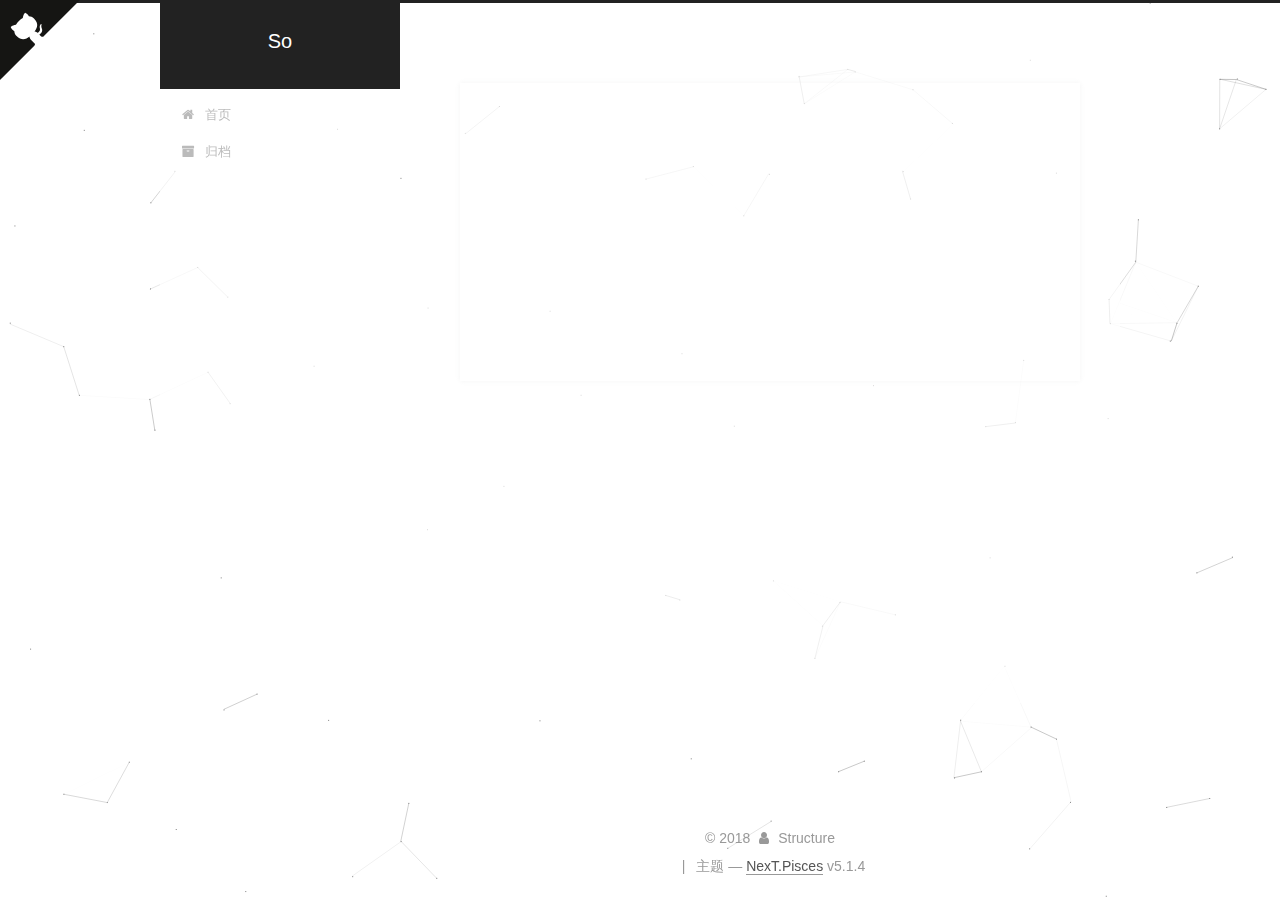
<file: index.html>
<!DOCTYPE html>



  


<html class="theme-next pisces use-motion" lang="zh-Hans">
<head><meta name="generator" content="Hexo 3.8.0">
  <meta charset="UTF-8">
<meta http-equiv="X-UA-Compatible" content="IE=edge">
<meta name="viewport" content="width=device-width, initial-scale=1, maximum-scale=1">
<meta name="theme-color" content="#222">









<meta http-equiv="Cache-Control" content="no-transform">
<meta http-equiv="Cache-Control" content="no-siteapp">
















  
  
  <link href="/lib/fancybox/source/jquery.fancybox.css?v=2.1.5" rel="stylesheet" type="text/css">







<link href="/lib/font-awesome/css/font-awesome.min.css?v=4.6.2" rel="stylesheet" type="text/css">

<link href="/css/main.css?v=5.1.4" rel="stylesheet" type="text/css">


  <link rel="apple-touch-icon" sizes="180x180" href="/images/apple-touch-icon-next.png?v=5.1.4">


  <link rel="icon" type="image/png" sizes="32x32" href="/images/favicon-32x32-next.png?v=5.1.4">


  <link rel="icon" type="image/png" sizes="16x16" href="/images/favicon-16x16-next.png?v=5.1.4">


  <link rel="mask-icon" href="/images/logo.svg?v=5.1.4" color="#222">





  <meta name="keywords" content="Hexo, NexT">





  <link rel="alternate" href="/atom.xml" title="So" type="application/atom+xml">






<meta property="og:type" content="website">
<meta property="og:title" content="So">
<meta property="og:url" content="http://yoursite.com/index.html">
<meta property="og:site_name" content="So">
<meta property="og:locale" content="zh-Hans">
<meta name="twitter:card" content="summary">
<meta name="twitter:title" content="So">



<script type="text/javascript" id="hexo.configurations">
  var NexT = window.NexT || {};
  var CONFIG = {
    root: '/',
    scheme: 'Pisces',
    version: '5.1.4',
    sidebar: {"position":"left","display":"post","offset":12,"b2t":false,"scrollpercent":false,"onmobile":false},
    fancybox: true,
    tabs: true,
    motion: {"enable":true,"async":false,"transition":{"post_block":"fadeIn","post_header":"slideDownIn","post_body":"slideDownIn","coll_header":"slideLeftIn","sidebar":"slideUpIn"}},
    duoshuo: {
      userId: '0',
      author: '博主'
    },
    algolia: {
      applicationID: '',
      apiKey: '',
      indexName: '',
      hits: {"per_page":10},
      labels: {"input_placeholder":"Search for Posts","hits_empty":"We didn't find any results for the search: ${query}","hits_stats":"${hits} results found in ${time} ms"}
    }
  };
</script>



  <link rel="canonical" href="http://yoursite.com/">





  <title>So</title>
  








</head>

<body itemscope="" itemtype="http://schema.org/WebPage" lang="zh-Hans">

  
  
    
  

  <div class="container sidebar-position-left 
  page-home">
    <div class="headband">
      <a href="https://your-url" class="github-corner" aria-label="View source on GitHub"><svg width="80" height="80" viewbox="0 0 250 250" style="fill:#151513; color:#fff; position: absolute; top: 0; border: 0; left: 0; transform: scale(-1, 1);" aria-hidden="true"><path d="M0,0 L115,115 L130,115 L142,142 L250,250 L250,0 Z"/><path d="M128.3,109.0 C113.8,99.7 119.0,89.6 119.0,89.6 C122.0,82.7 120.5,78.6 120.5,78.6 C119.2,72.0 123.4,76.3 123.4,76.3 C127.3,80.9 125.5,87.3 125.5,87.3 C122.9,97.6 130.6,101.9 134.4,103.2" fill="currentColor" style="transform-origin: 130px 106px;" class="octo-arm"/><path d="M115.0,115.0 C114.9,115.1 118.7,116.5 119.8,115.4 L133.7,101.6 C136.9,99.2 139.9,98.4 142.2,98.6 C133.8,88.0 127.5,74.4 143.8,58.0 C148.5,53.4 154.0,51.2 159.7,51.0 C160.3,49.4 163.2,43.6 171.4,40.1 C171.4,40.1 176.1,42.5 178.8,56.2 C183.1,58.6 187.2,61.8 190.9,65.4 C194.5,69.0 197.7,73.2 200.1,77.6 C213.8,80.2 216.3,84.9 216.3,84.9 C212.7,93.1 206.9,96.0 205.4,96.6 C205.1,102.4 203.0,107.8 198.3,112.5 C181.9,128.9 168.3,122.5 157.7,114.1 C157.9,116.9 156.7,120.9 152.7,124.9 L141.0,136.5 C139.8,137.7 141.6,141.9 141.8,141.8 Z" fill="currentColor" class="octo-body"/></svg><style>.github-corner:hover .octo-arm{animation:octocat-wave 560ms ease-in-out}@keyframes octocat-wave{0%,100%{transform:rotate(0)}20%,60%{transform:rotate(-25deg)}40%,80%{transform:rotate(10deg)}}@media (max-width:500px){.github-corner:hover .octo-arm{animation:none}.github-corner .octo-arm{animation:octocat-wave 560ms ease-in-out}}</style></a>
    </div>

    <header id="header" class="header" itemscope="" itemtype="http://schema.org/WPHeader">
      <div class="header-inner"><div class="site-brand-wrapper">
  <div class="site-meta ">
    

    <div class="custom-logo-site-title">
      <a href="/" class="brand" rel="start">
        <span class="logo-line-before"><i></i></span>
        <span class="site-title">So</span>
        <span class="logo-line-after"><i></i></span>
      </a>
    </div>
      
        <p class="site-subtitle"></p>
      
  </div>

  <div class="site-nav-toggle">
    <button>
      <span class="btn-bar"></span>
      <span class="btn-bar"></span>
      <span class="btn-bar"></span>
    </button>
  </div>
</div>

<nav class="site-nav">
  

  
    <ul id="menu" class="menu">
      
        
        <li class="menu-item menu-item-home">
          <a href="/" rel="section">
            
              <i class="menu-item-icon fa fa-fw fa-home"></i> <br>
            
            首页
          </a>
        </li>
      
        
        <li class="menu-item menu-item-archives">
          <a href="/archives/" rel="section">
            
              <i class="menu-item-icon fa fa-fw fa-archive"></i> <br>
            
            归档
          </a>
        </li>
      

      
    </ul>
  

  
</nav>



 </div>
    </header>

    <main id="main" class="main">
      <div class="main-inner">
        <div class="content-wrap">
          <div id="content" class="content">
            
  <section id="posts" class="posts-expand">
    
      

  

  
  
  

  <article class="post post-type-normal" itemscope="" itemtype="http://schema.org/Article">
  
  
  
  <div class="post-block">
    <link itemprop="mainEntityOfPage" href="http://yoursite.com/2018/11/01/hello-world/">

    <span hidden itemprop="author" itemscope="" itemtype="http://schema.org/Person">
      <meta itemprop="name" content="Structure">
      <meta itemprop="description" content="">
      <meta itemprop="image" content="/images/touxiang.jpg">
    </span>

    <span hidden itemprop="publisher" itemscope="" itemtype="http://schema.org/Organization">
      <meta itemprop="name" content="So">
    </span>

    
      <header class="post-header">

        
        
          <h1 class="post-title" itemprop="name headline">
                
                <a class="post-title-link" href="/2018/11/01/hello-world/" itemprop="url">Hello World</a></h1>
        

        <div class="post-meta">
          <span class="post-time">
            
              <span class="post-meta-item-icon">
                <i class="fa fa-calendar-o"></i>
              </span>
              
                <span class="post-meta-item-text">发表于</span>
              
              <time title="创建于" itemprop="dateCreated datePublished" datetime="2018-11-01T19:26:56+08:00">
                2018-11-01
              </time>
            

            

            
          </span>

          

          
            
          

          
          

          

          

          

        </div>
      </header>
    

    
    
    
    <div class="post-body" itemprop="articleBody">

      
      

      
        
          
          Welcome to Hexo! This is your very first post. Check documentation for more info. If you get any problems when using Hexo, you can find the answer in 
          ...
          <!--noindex-->
          <div class="post-button text-center">
            <a class="btn" href="/2018/11/01/hello-world/#more" rel="contents">
              阅读全文 &raquo;
            </a>
          </div>
          <!--/noindex-->
        
      
    </div>
    
    
    

    

    

    

    <footer class="post-footer">
      

      

      

      
      
        <div class="post-eof"></div>
      
    </footer>
  </div>
  
  
  
  </article>


    
  </section>

  


          </div>
          


          

        </div>
        
          
  
  <div class="sidebar-toggle">
    <div class="sidebar-toggle-line-wrap">
      <span class="sidebar-toggle-line sidebar-toggle-line-first"></span>
      <span class="sidebar-toggle-line sidebar-toggle-line-middle"></span>
      <span class="sidebar-toggle-line sidebar-toggle-line-last"></span>
    </div>
  </div>

  <aside id="sidebar" class="sidebar">
    
    <div class="sidebar-inner">

      

      

      <section class="site-overview-wrap sidebar-panel sidebar-panel-active">
        <div class="site-overview">
          <div class="site-author motion-element" itemprop="author" itemscope="" itemtype="http://schema.org/Person">
            
              <img class="site-author-image" itemprop="image" src="/images/touxiang.jpg" alt="Structure">
            
              <p class="site-author-name" itemprop="name">Structure</p>
              <p class="site-description motion-element" itemprop="description"></p>
          </div>

          <nav class="site-state motion-element">

            
              <div class="site-state-item site-state-posts">
              
                <a href="/archives/">
              
                  <span class="site-state-item-count">1</span>
                  <span class="site-state-item-name">日志</span>
                </a>
              </div>
            

            

            

          </nav>

          
            <div class="feed-link motion-element">
              <a href="/atom.xml" rel="alternate">
                <i class="fa fa-rss"></i>
                RSS
              </a>
            </div>
          

          

          
          

          
          

          

        </div>
      </section>

      

      

    </div>
  </aside>


        
      </div>
    </main>

    <footer id="footer" class="footer">
      <div class="footer-inner">
        <div class="copyright">&copy; <span itemprop="copyrightYear">2018</span>
  <span class="with-love">
    <i class="fa fa-user"></i>
  </span>
  <span class="author" itemprop="copyrightHolder">Structure</span>

  
</div>


   <!-- <div class="powered-by">由 <a class="theme-link" target="_blank" href="https://hexo.io">Hexo</a> 强力驱动</div> -->



  <span class="post-meta-divider">|</span>



  <div class="theme-info">主题 &mdash; <a class="theme-link" target="_blank" href="https://github.com/iissnan/hexo-theme-next">NexT.Pisces</a> v5.1.4</div>




        







        
      </div>
    </footer>

    
      <div class="back-to-top">
        <i class="fa fa-arrow-up"></i>
        
      </div>
    

    

  </div>

  

<script type="text/javascript">
  if (Object.prototype.toString.call(window.Promise) !== '[object Function]') {
    window.Promise = null;
  }
</script>









  


  











  
  
    <script type="text/javascript" src="/lib/jquery/index.js?v=2.1.3"></script>
  

  
  
    <script type="text/javascript" src="/lib/fastclick/lib/fastclick.min.js?v=1.0.6"></script>
  

  
  
    <script type="text/javascript" src="/lib/jquery_lazyload/jquery.lazyload.js?v=1.9.7"></script>
  

  
  
    <script type="text/javascript" src="/lib/velocity/velocity.min.js?v=1.2.1"></script>
  

  
  
    <script type="text/javascript" src="/lib/velocity/velocity.ui.min.js?v=1.2.1"></script>
  

  
  
    <script type="text/javascript" src="/lib/fancybox/source/jquery.fancybox.pack.js?v=2.1.5"></script>
  

  
  
    <script type="text/javascript" src="/lib/canvas-nest/canvas-nest.min.js"></script>
  


  


  <script type="text/javascript" src="/js/src/utils.js?v=5.1.4"></script>

  <script type="text/javascript" src="/js/src/motion.js?v=5.1.4"></script>



  
  


  <script type="text/javascript" src="/js/src/affix.js?v=5.1.4"></script>

  <script type="text/javascript" src="/js/src/schemes/pisces.js?v=5.1.4"></script>



  

  


  <script type="text/javascript" src="/js/src/bootstrap.js?v=5.1.4"></script>



  


  




	





  





  












  





  

  

  

  
  

  

  

  

</body>
</html>
</file>
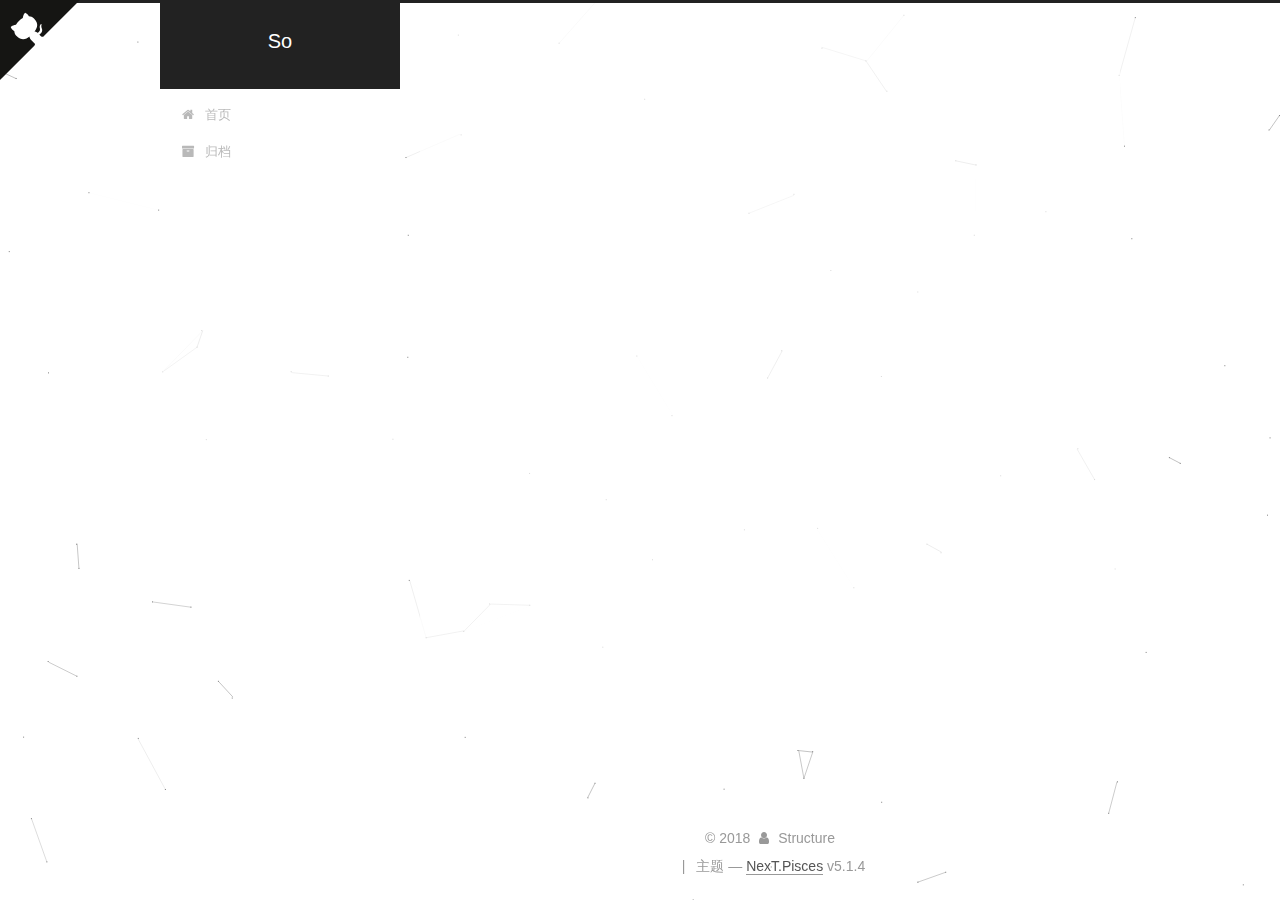
<file: archives/index.html>
<!DOCTYPE html>



  


<html class="theme-next pisces use-motion" lang="zh-Hans">
<head><meta name="generator" content="Hexo 3.8.0">
  <meta charset="UTF-8">
<meta http-equiv="X-UA-Compatible" content="IE=edge">
<meta name="viewport" content="width=device-width, initial-scale=1, maximum-scale=1">
<meta name="theme-color" content="#222">









<meta http-equiv="Cache-Control" content="no-transform">
<meta http-equiv="Cache-Control" content="no-siteapp">
















  
  
  <link href="/lib/fancybox/source/jquery.fancybox.css?v=2.1.5" rel="stylesheet" type="text/css">







<link href="/lib/font-awesome/css/font-awesome.min.css?v=4.6.2" rel="stylesheet" type="text/css">

<link href="/css/main.css?v=5.1.4" rel="stylesheet" type="text/css">


  <link rel="apple-touch-icon" sizes="180x180" href="/images/apple-touch-icon-next.png?v=5.1.4">


  <link rel="icon" type="image/png" sizes="32x32" href="/images/favicon-32x32-next.png?v=5.1.4">


  <link rel="icon" type="image/png" sizes="16x16" href="/images/favicon-16x16-next.png?v=5.1.4">


  <link rel="mask-icon" href="/images/logo.svg?v=5.1.4" color="#222">





  <meta name="keywords" content="Hexo, NexT">





  <link rel="alternate" href="/atom.xml" title="So" type="application/atom+xml">






<meta property="og:type" content="website">
<meta property="og:title" content="So">
<meta property="og:url" content="http://yoursite.com/archives/index.html">
<meta property="og:site_name" content="So">
<meta property="og:locale" content="zh-Hans">
<meta name="twitter:card" content="summary">
<meta name="twitter:title" content="So">



<script type="text/javascript" id="hexo.configurations">
  var NexT = window.NexT || {};
  var CONFIG = {
    root: '/',
    scheme: 'Pisces',
    version: '5.1.4',
    sidebar: {"position":"left","display":"post","offset":12,"b2t":false,"scrollpercent":false,"onmobile":false},
    fancybox: true,
    tabs: true,
    motion: {"enable":true,"async":false,"transition":{"post_block":"fadeIn","post_header":"slideDownIn","post_body":"slideDownIn","coll_header":"slideLeftIn","sidebar":"slideUpIn"}},
    duoshuo: {
      userId: '0',
      author: '博主'
    },
    algolia: {
      applicationID: '',
      apiKey: '',
      indexName: '',
      hits: {"per_page":10},
      labels: {"input_placeholder":"Search for Posts","hits_empty":"We didn't find any results for the search: ${query}","hits_stats":"${hits} results found in ${time} ms"}
    }
  };
</script>



  <link rel="canonical" href="http://yoursite.com/archives/">





  <title>归档 | So</title>
  








</head>

<body itemscope="" itemtype="http://schema.org/WebPage" lang="zh-Hans">

  
  
    
  

  <div class="container sidebar-position-left page-archive">
    <div class="headband">
      <a href="https://your-url" class="github-corner" aria-label="View source on GitHub"><svg width="80" height="80" viewbox="0 0 250 250" style="fill:#151513; color:#fff; position: absolute; top: 0; border: 0; left: 0; transform: scale(-1, 1);" aria-hidden="true"><path d="M0,0 L115,115 L130,115 L142,142 L250,250 L250,0 Z"/><path d="M128.3,109.0 C113.8,99.7 119.0,89.6 119.0,89.6 C122.0,82.7 120.5,78.6 120.5,78.6 C119.2,72.0 123.4,76.3 123.4,76.3 C127.3,80.9 125.5,87.3 125.5,87.3 C122.9,97.6 130.6,101.9 134.4,103.2" fill="currentColor" style="transform-origin: 130px 106px;" class="octo-arm"/><path d="M115.0,115.0 C114.9,115.1 118.7,116.5 119.8,115.4 L133.7,101.6 C136.9,99.2 139.9,98.4 142.2,98.6 C133.8,88.0 127.5,74.4 143.8,58.0 C148.5,53.4 154.0,51.2 159.7,51.0 C160.3,49.4 163.2,43.6 171.4,40.1 C171.4,40.1 176.1,42.5 178.8,56.2 C183.1,58.6 187.2,61.8 190.9,65.4 C194.5,69.0 197.7,73.2 200.1,77.6 C213.8,80.2 216.3,84.9 216.3,84.9 C212.7,93.1 206.9,96.0 205.4,96.6 C205.1,102.4 203.0,107.8 198.3,112.5 C181.9,128.9 168.3,122.5 157.7,114.1 C157.9,116.9 156.7,120.9 152.7,124.9 L141.0,136.5 C139.8,137.7 141.6,141.9 141.8,141.8 Z" fill="currentColor" class="octo-body"/></svg><style>.github-corner:hover .octo-arm{animation:octocat-wave 560ms ease-in-out}@keyframes octocat-wave{0%,100%{transform:rotate(0)}20%,60%{transform:rotate(-25deg)}40%,80%{transform:rotate(10deg)}}@media (max-width:500px){.github-corner:hover .octo-arm{animation:none}.github-corner .octo-arm{animation:octocat-wave 560ms ease-in-out}}</style></a>
    </div>

    <header id="header" class="header" itemscope="" itemtype="http://schema.org/WPHeader">
      <div class="header-inner"><div class="site-brand-wrapper">
  <div class="site-meta ">
    

    <div class="custom-logo-site-title">
      <a href="/" class="brand" rel="start">
        <span class="logo-line-before"><i></i></span>
        <span class="site-title">So</span>
        <span class="logo-line-after"><i></i></span>
      </a>
    </div>
      
        <p class="site-subtitle"></p>
      
  </div>

  <div class="site-nav-toggle">
    <button>
      <span class="btn-bar"></span>
      <span class="btn-bar"></span>
      <span class="btn-bar"></span>
    </button>
  </div>
</div>

<nav class="site-nav">
  

  
    <ul id="menu" class="menu">
      
        
        <li class="menu-item menu-item-home">
          <a href="/" rel="section">
            
              <i class="menu-item-icon fa fa-fw fa-home"></i> <br>
            
            首页
          </a>
        </li>
      
        
        <li class="menu-item menu-item-archives">
          <a href="/archives/" rel="section">
            
              <i class="menu-item-icon fa fa-fw fa-archive"></i> <br>
            
            归档
          </a>
        </li>
      

      
    </ul>
  

  
</nav>



 </div>
    </header>

    <main id="main" class="main">
      <div class="main-inner">
        <div class="content-wrap">
          <div id="content" class="content">
            

  
  
  
  <div class="post-block archive">
    <div id="posts" class="posts-collapse">
      <span class="archive-move-on"></span>

      <span class="archive-page-counter">
        
        
        
          
        
        嗯..! 目前共计 1 篇日志。 继续努力。
      </span>

      

        
        
        

        
          
          <div class="collection-title">
            <h1 class="archive-year" id="archive-year-2018">2018</h1>
          </div>
        
        

        

  <article class="post post-type-normal" itemscope="" itemtype="http://schema.org/Article">
    <header class="post-header">

      <h2 class="post-title">
        
            <a class="post-title-link" href="/2018/11/01/hello-world/" itemprop="url">
              
                <span itemprop="name">Hello World</span>
              
            </a>
        
      </h2>

      <div class="post-meta">
        <time class="post-time" itemprop="dateCreated" datetime="2018-11-01T19:26:56+08:00" content="2018-11-01">
          11-01
        </time>
      </div>

    </header>
  </article>



      

    </div>
  </div>
  
  
  

  



          </div>
          


          

        </div>
        
          
  
  <div class="sidebar-toggle">
    <div class="sidebar-toggle-line-wrap">
      <span class="sidebar-toggle-line sidebar-toggle-line-first"></span>
      <span class="sidebar-toggle-line sidebar-toggle-line-middle"></span>
      <span class="sidebar-toggle-line sidebar-toggle-line-last"></span>
    </div>
  </div>

  <aside id="sidebar" class="sidebar">
    
    <div class="sidebar-inner">

      

      

      <section class="site-overview-wrap sidebar-panel sidebar-panel-active">
        <div class="site-overview">
          <div class="site-author motion-element" itemprop="author" itemscope="" itemtype="http://schema.org/Person">
            
              <img class="site-author-image" itemprop="image" src="/images/touxiang.jpg" alt="Structure">
            
              <p class="site-author-name" itemprop="name">Structure</p>
              <p class="site-description motion-element" itemprop="description"></p>
          </div>

          <nav class="site-state motion-element">

            
              <div class="site-state-item site-state-posts">
              
                <a href="/archives/">
              
                  <span class="site-state-item-count">1</span>
                  <span class="site-state-item-name">日志</span>
                </a>
              </div>
            

            

            

          </nav>

          
            <div class="feed-link motion-element">
              <a href="/atom.xml" rel="alternate">
                <i class="fa fa-rss"></i>
                RSS
              </a>
            </div>
          

          

          
          

          
          

          

        </div>
      </section>

      

      

    </div>
  </aside>


        
      </div>
    </main>

    <footer id="footer" class="footer">
      <div class="footer-inner">
        <div class="copyright">&copy; <span itemprop="copyrightYear">2018</span>
  <span class="with-love">
    <i class="fa fa-user"></i>
  </span>
  <span class="author" itemprop="copyrightHolder">Structure</span>

  
</div>


   <!-- <div class="powered-by">由 <a class="theme-link" target="_blank" href="https://hexo.io">Hexo</a> 强力驱动</div> -->



  <span class="post-meta-divider">|</span>



  <div class="theme-info">主题 &mdash; <a class="theme-link" target="_blank" href="https://github.com/iissnan/hexo-theme-next">NexT.Pisces</a> v5.1.4</div>




        







        
      </div>
    </footer>

    
      <div class="back-to-top">
        <i class="fa fa-arrow-up"></i>
        
      </div>
    

    

  </div>

  

<script type="text/javascript">
  if (Object.prototype.toString.call(window.Promise) !== '[object Function]') {
    window.Promise = null;
  }
</script>









  


  











  
  
    <script type="text/javascript" src="/lib/jquery/index.js?v=2.1.3"></script>
  

  
  
    <script type="text/javascript" src="/lib/fastclick/lib/fastclick.min.js?v=1.0.6"></script>
  

  
  
    <script type="text/javascript" src="/lib/jquery_lazyload/jquery.lazyload.js?v=1.9.7"></script>
  

  
  
    <script type="text/javascript" src="/lib/velocity/velocity.min.js?v=1.2.1"></script>
  

  
  
    <script type="text/javascript" src="/lib/velocity/velocity.ui.min.js?v=1.2.1"></script>
  

  
  
    <script type="text/javascript" src="/lib/fancybox/source/jquery.fancybox.pack.js?v=2.1.5"></script>
  

  
  
    <script type="text/javascript" src="/lib/canvas-nest/canvas-nest.min.js"></script>
  


  


  <script type="text/javascript" src="/js/src/utils.js?v=5.1.4"></script>

  <script type="text/javascript" src="/js/src/motion.js?v=5.1.4"></script>



  
  


  <script type="text/javascript" src="/js/src/affix.js?v=5.1.4"></script>

  <script type="text/javascript" src="/js/src/schemes/pisces.js?v=5.1.4"></script>



  

  


  <script type="text/javascript" src="/js/src/bootstrap.js?v=5.1.4"></script>



  


  




	





  





  












  





  

  

  

  
  

  

  

  

</body>
</html>
</file>
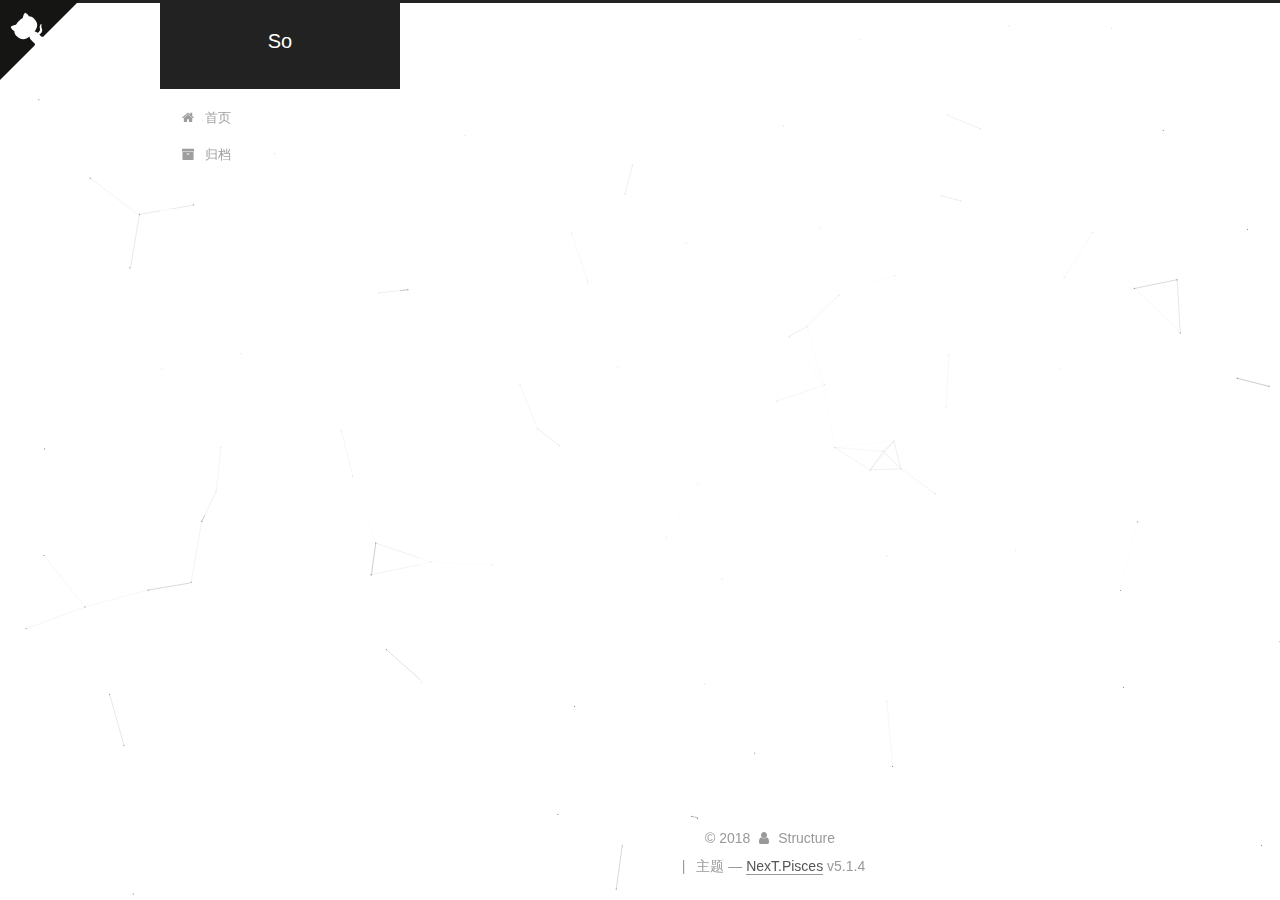
<file: archives/2018/index.html>
<!DOCTYPE html>



  


<html class="theme-next pisces use-motion" lang="zh-Hans">
<head><meta name="generator" content="Hexo 3.8.0">
  <meta charset="UTF-8">
<meta http-equiv="X-UA-Compatible" content="IE=edge">
<meta name="viewport" content="width=device-width, initial-scale=1, maximum-scale=1">
<meta name="theme-color" content="#222">









<meta http-equiv="Cache-Control" content="no-transform">
<meta http-equiv="Cache-Control" content="no-siteapp">
















  
  
  <link href="/lib/fancybox/source/jquery.fancybox.css?v=2.1.5" rel="stylesheet" type="text/css">







<link href="/lib/font-awesome/css/font-awesome.min.css?v=4.6.2" rel="stylesheet" type="text/css">

<link href="/css/main.css?v=5.1.4" rel="stylesheet" type="text/css">


  <link rel="apple-touch-icon" sizes="180x180" href="/images/apple-touch-icon-next.png?v=5.1.4">


  <link rel="icon" type="image/png" sizes="32x32" href="/images/favicon-32x32-next.png?v=5.1.4">


  <link rel="icon" type="image/png" sizes="16x16" href="/images/favicon-16x16-next.png?v=5.1.4">


  <link rel="mask-icon" href="/images/logo.svg?v=5.1.4" color="#222">





  <meta name="keywords" content="Hexo, NexT">





  <link rel="alternate" href="/atom.xml" title="So" type="application/atom+xml">






<meta property="og:type" content="website">
<meta property="og:title" content="So">
<meta property="og:url" content="http://yoursite.com/archives/2018/index.html">
<meta property="og:site_name" content="So">
<meta property="og:locale" content="zh-Hans">
<meta name="twitter:card" content="summary">
<meta name="twitter:title" content="So">



<script type="text/javascript" id="hexo.configurations">
  var NexT = window.NexT || {};
  var CONFIG = {
    root: '/',
    scheme: 'Pisces',
    version: '5.1.4',
    sidebar: {"position":"left","display":"post","offset":12,"b2t":false,"scrollpercent":false,"onmobile":false},
    fancybox: true,
    tabs: true,
    motion: {"enable":true,"async":false,"transition":{"post_block":"fadeIn","post_header":"slideDownIn","post_body":"slideDownIn","coll_header":"slideLeftIn","sidebar":"slideUpIn"}},
    duoshuo: {
      userId: '0',
      author: '博主'
    },
    algolia: {
      applicationID: '',
      apiKey: '',
      indexName: '',
      hits: {"per_page":10},
      labels: {"input_placeholder":"Search for Posts","hits_empty":"We didn't find any results for the search: ${query}","hits_stats":"${hits} results found in ${time} ms"}
    }
  };
</script>



  <link rel="canonical" href="http://yoursite.com/archives/2018/">





  <title>归档 | So</title>
  








</head>

<body itemscope="" itemtype="http://schema.org/WebPage" lang="zh-Hans">

  
  
    
  

  <div class="container sidebar-position-left page-archive">
    <div class="headband">
      <a href="https://your-url" class="github-corner" aria-label="View source on GitHub"><svg width="80" height="80" viewbox="0 0 250 250" style="fill:#151513; color:#fff; position: absolute; top: 0; border: 0; left: 0; transform: scale(-1, 1);" aria-hidden="true"><path d="M0,0 L115,115 L130,115 L142,142 L250,250 L250,0 Z"/><path d="M128.3,109.0 C113.8,99.7 119.0,89.6 119.0,89.6 C122.0,82.7 120.5,78.6 120.5,78.6 C119.2,72.0 123.4,76.3 123.4,76.3 C127.3,80.9 125.5,87.3 125.5,87.3 C122.9,97.6 130.6,101.9 134.4,103.2" fill="currentColor" style="transform-origin: 130px 106px;" class="octo-arm"/><path d="M115.0,115.0 C114.9,115.1 118.7,116.5 119.8,115.4 L133.7,101.6 C136.9,99.2 139.9,98.4 142.2,98.6 C133.8,88.0 127.5,74.4 143.8,58.0 C148.5,53.4 154.0,51.2 159.7,51.0 C160.3,49.4 163.2,43.6 171.4,40.1 C171.4,40.1 176.1,42.5 178.8,56.2 C183.1,58.6 187.2,61.8 190.9,65.4 C194.5,69.0 197.7,73.2 200.1,77.6 C213.8,80.2 216.3,84.9 216.3,84.9 C212.7,93.1 206.9,96.0 205.4,96.6 C205.1,102.4 203.0,107.8 198.3,112.5 C181.9,128.9 168.3,122.5 157.7,114.1 C157.9,116.9 156.7,120.9 152.7,124.9 L141.0,136.5 C139.8,137.7 141.6,141.9 141.8,141.8 Z" fill="currentColor" class="octo-body"/></svg><style>.github-corner:hover .octo-arm{animation:octocat-wave 560ms ease-in-out}@keyframes octocat-wave{0%,100%{transform:rotate(0)}20%,60%{transform:rotate(-25deg)}40%,80%{transform:rotate(10deg)}}@media (max-width:500px){.github-corner:hover .octo-arm{animation:none}.github-corner .octo-arm{animation:octocat-wave 560ms ease-in-out}}</style></a>
    </div>

    <header id="header" class="header" itemscope="" itemtype="http://schema.org/WPHeader">
      <div class="header-inner"><div class="site-brand-wrapper">
  <div class="site-meta ">
    

    <div class="custom-logo-site-title">
      <a href="/" class="brand" rel="start">
        <span class="logo-line-before"><i></i></span>
        <span class="site-title">So</span>
        <span class="logo-line-after"><i></i></span>
      </a>
    </div>
      
        <p class="site-subtitle"></p>
      
  </div>

  <div class="site-nav-toggle">
    <button>
      <span class="btn-bar"></span>
      <span class="btn-bar"></span>
      <span class="btn-bar"></span>
    </button>
  </div>
</div>

<nav class="site-nav">
  

  
    <ul id="menu" class="menu">
      
        
        <li class="menu-item menu-item-home">
          <a href="/" rel="section">
            
              <i class="menu-item-icon fa fa-fw fa-home"></i> <br>
            
            首页
          </a>
        </li>
      
        
        <li class="menu-item menu-item-archives">
          <a href="/archives/" rel="section">
            
              <i class="menu-item-icon fa fa-fw fa-archive"></i> <br>
            
            归档
          </a>
        </li>
      

      
    </ul>
  

  
</nav>



 </div>
    </header>

    <main id="main" class="main">
      <div class="main-inner">
        <div class="content-wrap">
          <div id="content" class="content">
            

  
  
  
  <div class="post-block archive">
    <div id="posts" class="posts-collapse">
      <span class="archive-move-on"></span>

      <span class="archive-page-counter">
        
        
        
          
        
        嗯..! 目前共计 1 篇日志。 继续努力。
      </span>

      

        
        
        

        
          
          <div class="collection-title">
            <h1 class="archive-year" id="archive-year-2018">2018</h1>
          </div>
        
        

        

  <article class="post post-type-normal" itemscope="" itemtype="http://schema.org/Article">
    <header class="post-header">

      <h2 class="post-title">
        
            <a class="post-title-link" href="/2018/11/01/hello-world/" itemprop="url">
              
                <span itemprop="name">Hello World</span>
              
            </a>
        
      </h2>

      <div class="post-meta">
        <time class="post-time" itemprop="dateCreated" datetime="2018-11-01T19:26:56+08:00" content="2018-11-01">
          11-01
        </time>
      </div>

    </header>
  </article>



      

    </div>
  </div>
  
  
  

  



          </div>
          


          

        </div>
        
          
  
  <div class="sidebar-toggle">
    <div class="sidebar-toggle-line-wrap">
      <span class="sidebar-toggle-line sidebar-toggle-line-first"></span>
      <span class="sidebar-toggle-line sidebar-toggle-line-middle"></span>
      <span class="sidebar-toggle-line sidebar-toggle-line-last"></span>
    </div>
  </div>

  <aside id="sidebar" class="sidebar">
    
    <div class="sidebar-inner">

      

      

      <section class="site-overview-wrap sidebar-panel sidebar-panel-active">
        <div class="site-overview">
          <div class="site-author motion-element" itemprop="author" itemscope="" itemtype="http://schema.org/Person">
            
              <img class="site-author-image" itemprop="image" src="/images/touxiang.jpg" alt="Structure">
            
              <p class="site-author-name" itemprop="name">Structure</p>
              <p class="site-description motion-element" itemprop="description"></p>
          </div>

          <nav class="site-state motion-element">

            
              <div class="site-state-item site-state-posts">
              
                <a href="/archives/">
              
                  <span class="site-state-item-count">1</span>
                  <span class="site-state-item-name">日志</span>
                </a>
              </div>
            

            

            

          </nav>

          
            <div class="feed-link motion-element">
              <a href="/atom.xml" rel="alternate">
                <i class="fa fa-rss"></i>
                RSS
              </a>
            </div>
          

          

          
          

          
          

          

        </div>
      </section>

      

      

    </div>
  </aside>


        
      </div>
    </main>

    <footer id="footer" class="footer">
      <div class="footer-inner">
        <div class="copyright">&copy; <span itemprop="copyrightYear">2018</span>
  <span class="with-love">
    <i class="fa fa-user"></i>
  </span>
  <span class="author" itemprop="copyrightHolder">Structure</span>

  
</div>


   <!-- <div class="powered-by">由 <a class="theme-link" target="_blank" href="https://hexo.io">Hexo</a> 强力驱动</div> -->



  <span class="post-meta-divider">|</span>



  <div class="theme-info">主题 &mdash; <a class="theme-link" target="_blank" href="https://github.com/iissnan/hexo-theme-next">NexT.Pisces</a> v5.1.4</div>




        







        
      </div>
    </footer>

    
      <div class="back-to-top">
        <i class="fa fa-arrow-up"></i>
        
      </div>
    

    

  </div>

  

<script type="text/javascript">
  if (Object.prototype.toString.call(window.Promise) !== '[object Function]') {
    window.Promise = null;
  }
</script>









  


  











  
  
    <script type="text/javascript" src="/lib/jquery/index.js?v=2.1.3"></script>
  

  
  
    <script type="text/javascript" src="/lib/fastclick/lib/fastclick.min.js?v=1.0.6"></script>
  

  
  
    <script type="text/javascript" src="/lib/jquery_lazyload/jquery.lazyload.js?v=1.9.7"></script>
  

  
  
    <script type="text/javascript" src="/lib/velocity/velocity.min.js?v=1.2.1"></script>
  

  
  
    <script type="text/javascript" src="/lib/velocity/velocity.ui.min.js?v=1.2.1"></script>
  

  
  
    <script type="text/javascript" src="/lib/fancybox/source/jquery.fancybox.pack.js?v=2.1.5"></script>
  

  
  
    <script type="text/javascript" src="/lib/canvas-nest/canvas-nest.min.js"></script>
  


  


  <script type="text/javascript" src="/js/src/utils.js?v=5.1.4"></script>

  <script type="text/javascript" src="/js/src/motion.js?v=5.1.4"></script>



  
  


  <script type="text/javascript" src="/js/src/affix.js?v=5.1.4"></script>

  <script type="text/javascript" src="/js/src/schemes/pisces.js?v=5.1.4"></script>



  

  


  <script type="text/javascript" src="/js/src/bootstrap.js?v=5.1.4"></script>



  


  




	





  





  












  





  

  

  

  
  

  

  

  

</body>
</html>
</file>
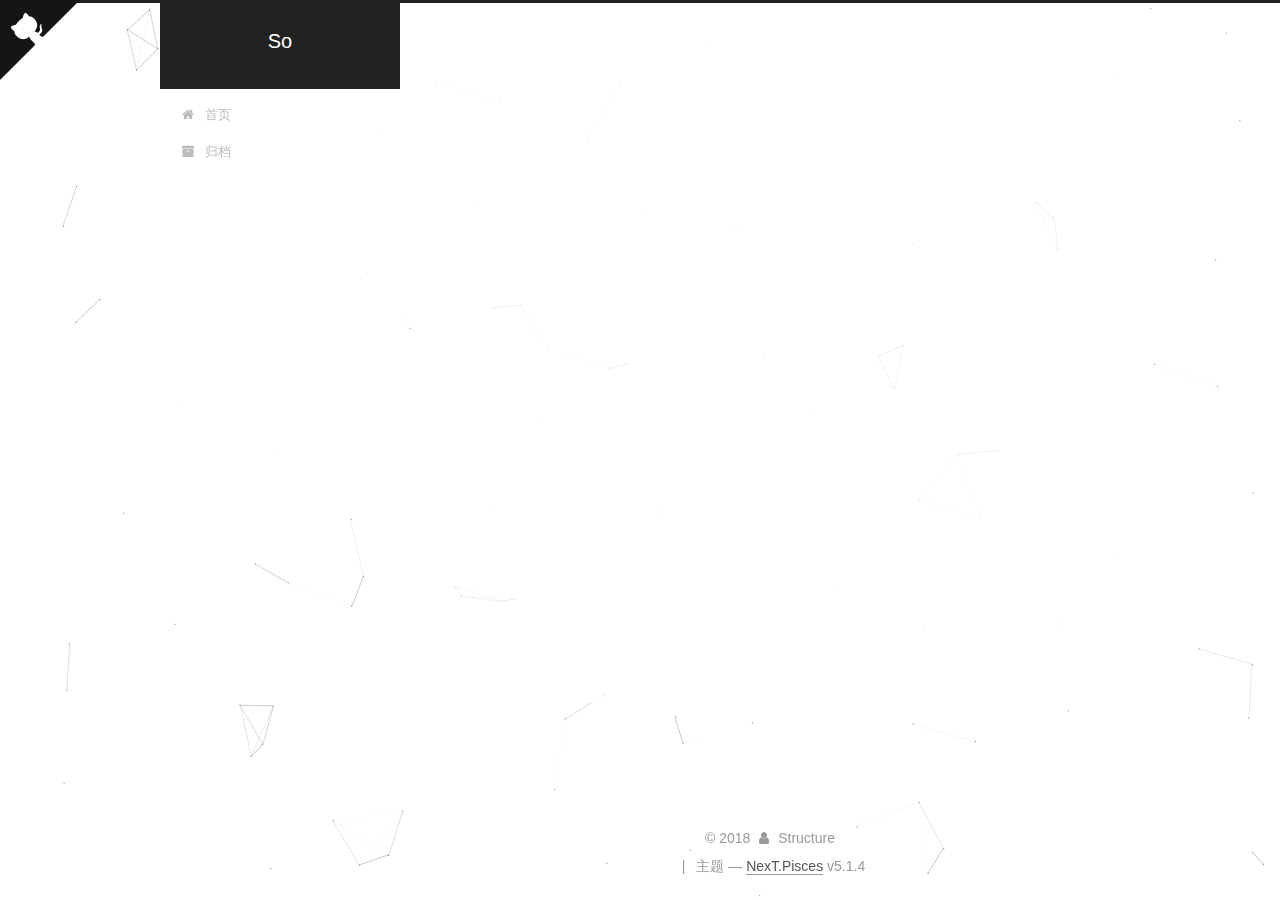
<file: archives/2018/11/index.html>
<!DOCTYPE html>



  


<html class="theme-next pisces use-motion" lang="zh-Hans">
<head><meta name="generator" content="Hexo 3.8.0">
  <meta charset="UTF-8">
<meta http-equiv="X-UA-Compatible" content="IE=edge">
<meta name="viewport" content="width=device-width, initial-scale=1, maximum-scale=1">
<meta name="theme-color" content="#222">









<meta http-equiv="Cache-Control" content="no-transform">
<meta http-equiv="Cache-Control" content="no-siteapp">
















  
  
  <link href="/lib/fancybox/source/jquery.fancybox.css?v=2.1.5" rel="stylesheet" type="text/css">







<link href="/lib/font-awesome/css/font-awesome.min.css?v=4.6.2" rel="stylesheet" type="text/css">

<link href="/css/main.css?v=5.1.4" rel="stylesheet" type="text/css">


  <link rel="apple-touch-icon" sizes="180x180" href="/images/apple-touch-icon-next.png?v=5.1.4">


  <link rel="icon" type="image/png" sizes="32x32" href="/images/favicon-32x32-next.png?v=5.1.4">


  <link rel="icon" type="image/png" sizes="16x16" href="/images/favicon-16x16-next.png?v=5.1.4">


  <link rel="mask-icon" href="/images/logo.svg?v=5.1.4" color="#222">





  <meta name="keywords" content="Hexo, NexT">





  <link rel="alternate" href="/atom.xml" title="So" type="application/atom+xml">






<meta property="og:type" content="website">
<meta property="og:title" content="So">
<meta property="og:url" content="http://yoursite.com/archives/2018/11/index.html">
<meta property="og:site_name" content="So">
<meta property="og:locale" content="zh-Hans">
<meta name="twitter:card" content="summary">
<meta name="twitter:title" content="So">



<script type="text/javascript" id="hexo.configurations">
  var NexT = window.NexT || {};
  var CONFIG = {
    root: '/',
    scheme: 'Pisces',
    version: '5.1.4',
    sidebar: {"position":"left","display":"post","offset":12,"b2t":false,"scrollpercent":false,"onmobile":false},
    fancybox: true,
    tabs: true,
    motion: {"enable":true,"async":false,"transition":{"post_block":"fadeIn","post_header":"slideDownIn","post_body":"slideDownIn","coll_header":"slideLeftIn","sidebar":"slideUpIn"}},
    duoshuo: {
      userId: '0',
      author: '博主'
    },
    algolia: {
      applicationID: '',
      apiKey: '',
      indexName: '',
      hits: {"per_page":10},
      labels: {"input_placeholder":"Search for Posts","hits_empty":"We didn't find any results for the search: ${query}","hits_stats":"${hits} results found in ${time} ms"}
    }
  };
</script>



  <link rel="canonical" href="http://yoursite.com/archives/2018/11/">





  <title>归档 | So</title>
  








</head>

<body itemscope="" itemtype="http://schema.org/WebPage" lang="zh-Hans">

  
  
    
  

  <div class="container sidebar-position-left page-archive">
    <div class="headband">
      <a href="https://your-url" class="github-corner" aria-label="View source on GitHub"><svg width="80" height="80" viewbox="0 0 250 250" style="fill:#151513; color:#fff; position: absolute; top: 0; border: 0; left: 0; transform: scale(-1, 1);" aria-hidden="true"><path d="M0,0 L115,115 L130,115 L142,142 L250,250 L250,0 Z"/><path d="M128.3,109.0 C113.8,99.7 119.0,89.6 119.0,89.6 C122.0,82.7 120.5,78.6 120.5,78.6 C119.2,72.0 123.4,76.3 123.4,76.3 C127.3,80.9 125.5,87.3 125.5,87.3 C122.9,97.6 130.6,101.9 134.4,103.2" fill="currentColor" style="transform-origin: 130px 106px;" class="octo-arm"/><path d="M115.0,115.0 C114.9,115.1 118.7,116.5 119.8,115.4 L133.7,101.6 C136.9,99.2 139.9,98.4 142.2,98.6 C133.8,88.0 127.5,74.4 143.8,58.0 C148.5,53.4 154.0,51.2 159.7,51.0 C160.3,49.4 163.2,43.6 171.4,40.1 C171.4,40.1 176.1,42.5 178.8,56.2 C183.1,58.6 187.2,61.8 190.9,65.4 C194.5,69.0 197.7,73.2 200.1,77.6 C213.8,80.2 216.3,84.9 216.3,84.9 C212.7,93.1 206.9,96.0 205.4,96.6 C205.1,102.4 203.0,107.8 198.3,112.5 C181.9,128.9 168.3,122.5 157.7,114.1 C157.9,116.9 156.7,120.9 152.7,124.9 L141.0,136.5 C139.8,137.7 141.6,141.9 141.8,141.8 Z" fill="currentColor" class="octo-body"/></svg><style>.github-corner:hover .octo-arm{animation:octocat-wave 560ms ease-in-out}@keyframes octocat-wave{0%,100%{transform:rotate(0)}20%,60%{transform:rotate(-25deg)}40%,80%{transform:rotate(10deg)}}@media (max-width:500px){.github-corner:hover .octo-arm{animation:none}.github-corner .octo-arm{animation:octocat-wave 560ms ease-in-out}}</style></a>
    </div>

    <header id="header" class="header" itemscope="" itemtype="http://schema.org/WPHeader">
      <div class="header-inner"><div class="site-brand-wrapper">
  <div class="site-meta ">
    

    <div class="custom-logo-site-title">
      <a href="/" class="brand" rel="start">
        <span class="logo-line-before"><i></i></span>
        <span class="site-title">So</span>
        <span class="logo-line-after"><i></i></span>
      </a>
    </div>
      
        <p class="site-subtitle"></p>
      
  </div>

  <div class="site-nav-toggle">
    <button>
      <span class="btn-bar"></span>
      <span class="btn-bar"></span>
      <span class="btn-bar"></span>
    </button>
  </div>
</div>

<nav class="site-nav">
  

  
    <ul id="menu" class="menu">
      
        
        <li class="menu-item menu-item-home">
          <a href="/" rel="section">
            
              <i class="menu-item-icon fa fa-fw fa-home"></i> <br>
            
            首页
          </a>
        </li>
      
        
        <li class="menu-item menu-item-archives">
          <a href="/archives/" rel="section">
            
              <i class="menu-item-icon fa fa-fw fa-archive"></i> <br>
            
            归档
          </a>
        </li>
      

      
    </ul>
  

  
</nav>



 </div>
    </header>

    <main id="main" class="main">
      <div class="main-inner">
        <div class="content-wrap">
          <div id="content" class="content">
            

  
  
  
  <div class="post-block archive">
    <div id="posts" class="posts-collapse">
      <span class="archive-move-on"></span>

      <span class="archive-page-counter">
        
        
        
          
        
        嗯..! 目前共计 1 篇日志。 继续努力。
      </span>

      

        
        
        

        
          
          <div class="collection-title">
            <h1 class="archive-year" id="archive-year-2018">2018</h1>
          </div>
        
        

        

  <article class="post post-type-normal" itemscope="" itemtype="http://schema.org/Article">
    <header class="post-header">

      <h2 class="post-title">
        
            <a class="post-title-link" href="/2018/11/01/hello-world/" itemprop="url">
              
                <span itemprop="name">Hello World</span>
              
            </a>
        
      </h2>

      <div class="post-meta">
        <time class="post-time" itemprop="dateCreated" datetime="2018-11-01T19:26:56+08:00" content="2018-11-01">
          11-01
        </time>
      </div>

    </header>
  </article>



      

    </div>
  </div>
  
  
  

  



          </div>
          


          

        </div>
        
          
  
  <div class="sidebar-toggle">
    <div class="sidebar-toggle-line-wrap">
      <span class="sidebar-toggle-line sidebar-toggle-line-first"></span>
      <span class="sidebar-toggle-line sidebar-toggle-line-middle"></span>
      <span class="sidebar-toggle-line sidebar-toggle-line-last"></span>
    </div>
  </div>

  <aside id="sidebar" class="sidebar">
    
    <div class="sidebar-inner">

      

      

      <section class="site-overview-wrap sidebar-panel sidebar-panel-active">
        <div class="site-overview">
          <div class="site-author motion-element" itemprop="author" itemscope="" itemtype="http://schema.org/Person">
            
              <img class="site-author-image" itemprop="image" src="/images/touxiang.jpg" alt="Structure">
            
              <p class="site-author-name" itemprop="name">Structure</p>
              <p class="site-description motion-element" itemprop="description"></p>
          </div>

          <nav class="site-state motion-element">

            
              <div class="site-state-item site-state-posts">
              
                <a href="/archives/">
              
                  <span class="site-state-item-count">1</span>
                  <span class="site-state-item-name">日志</span>
                </a>
              </div>
            

            

            

          </nav>

          
            <div class="feed-link motion-element">
              <a href="/atom.xml" rel="alternate">
                <i class="fa fa-rss"></i>
                RSS
              </a>
            </div>
          

          

          
          

          
          

          

        </div>
      </section>

      

      

    </div>
  </aside>


        
      </div>
    </main>

    <footer id="footer" class="footer">
      <div class="footer-inner">
        <div class="copyright">&copy; <span itemprop="copyrightYear">2018</span>
  <span class="with-love">
    <i class="fa fa-user"></i>
  </span>
  <span class="author" itemprop="copyrightHolder">Structure</span>

  
</div>


   <!-- <div class="powered-by">由 <a class="theme-link" target="_blank" href="https://hexo.io">Hexo</a> 强力驱动</div> -->



  <span class="post-meta-divider">|</span>



  <div class="theme-info">主题 &mdash; <a class="theme-link" target="_blank" href="https://github.com/iissnan/hexo-theme-next">NexT.Pisces</a> v5.1.4</div>




        







        
      </div>
    </footer>

    
      <div class="back-to-top">
        <i class="fa fa-arrow-up"></i>
        
      </div>
    

    

  </div>

  

<script type="text/javascript">
  if (Object.prototype.toString.call(window.Promise) !== '[object Function]') {
    window.Promise = null;
  }
</script>









  


  











  
  
    <script type="text/javascript" src="/lib/jquery/index.js?v=2.1.3"></script>
  

  
  
    <script type="text/javascript" src="/lib/fastclick/lib/fastclick.min.js?v=1.0.6"></script>
  

  
  
    <script type="text/javascript" src="/lib/jquery_lazyload/jquery.lazyload.js?v=1.9.7"></script>
  

  
  
    <script type="text/javascript" src="/lib/velocity/velocity.min.js?v=1.2.1"></script>
  

  
  
    <script type="text/javascript" src="/lib/velocity/velocity.ui.min.js?v=1.2.1"></script>
  

  
  
    <script type="text/javascript" src="/lib/fancybox/source/jquery.fancybox.pack.js?v=2.1.5"></script>
  

  
  
    <script type="text/javascript" src="/lib/canvas-nest/canvas-nest.min.js"></script>
  


  


  <script type="text/javascript" src="/js/src/utils.js?v=5.1.4"></script>

  <script type="text/javascript" src="/js/src/motion.js?v=5.1.4"></script>



  
  


  <script type="text/javascript" src="/js/src/affix.js?v=5.1.4"></script>

  <script type="text/javascript" src="/js/src/schemes/pisces.js?v=5.1.4"></script>



  

  


  <script type="text/javascript" src="/js/src/bootstrap.js?v=5.1.4"></script>



  


  




	





  





  












  





  

  

  

  
  

  

  

  

</body>
</html>
</file>
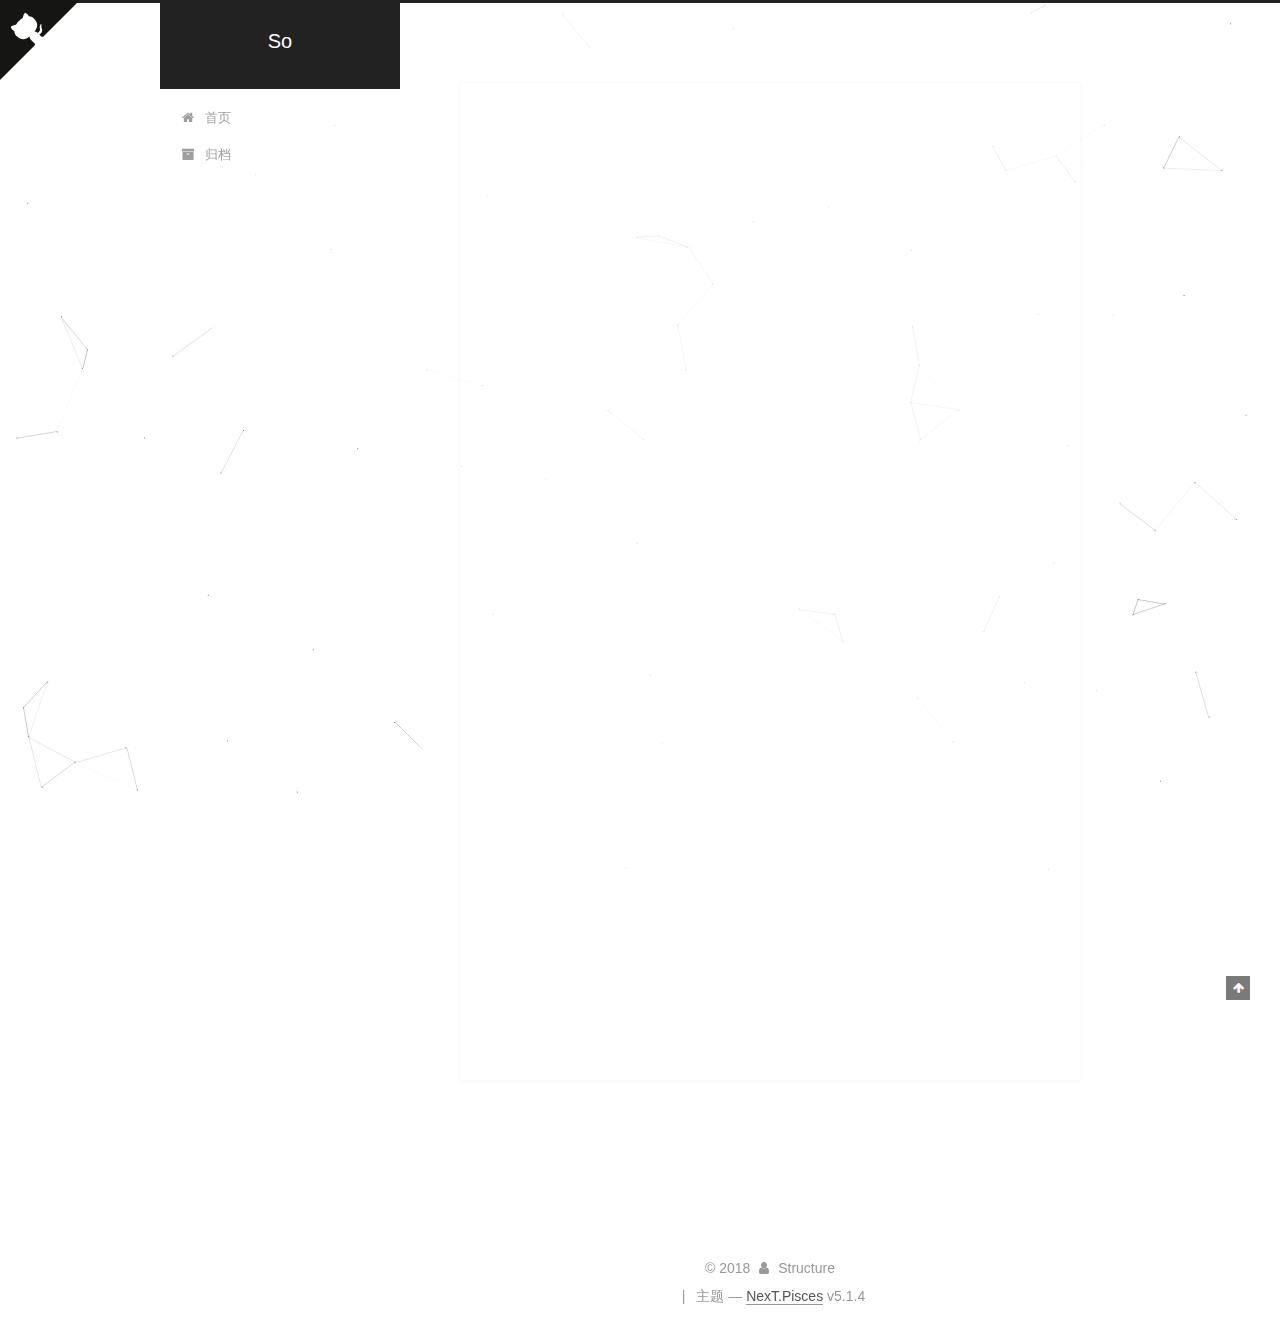
<file: 2018/11/01/hello-world/index.html>
<!DOCTYPE html>



  


<html class="theme-next pisces use-motion" lang="zh-Hans">
<head><meta name="generator" content="Hexo 3.8.0">
  <meta charset="UTF-8">
<meta http-equiv="X-UA-Compatible" content="IE=edge">
<meta name="viewport" content="width=device-width, initial-scale=1, maximum-scale=1">
<meta name="theme-color" content="#222">









<meta http-equiv="Cache-Control" content="no-transform">
<meta http-equiv="Cache-Control" content="no-siteapp">
















  
  
  <link href="/lib/fancybox/source/jquery.fancybox.css?v=2.1.5" rel="stylesheet" type="text/css">







<link href="/lib/font-awesome/css/font-awesome.min.css?v=4.6.2" rel="stylesheet" type="text/css">

<link href="/css/main.css?v=5.1.4" rel="stylesheet" type="text/css">


  <link rel="apple-touch-icon" sizes="180x180" href="/images/apple-touch-icon-next.png?v=5.1.4">


  <link rel="icon" type="image/png" sizes="32x32" href="/images/favicon-32x32-next.png?v=5.1.4">


  <link rel="icon" type="image/png" sizes="16x16" href="/images/favicon-16x16-next.png?v=5.1.4">


  <link rel="mask-icon" href="/images/logo.svg?v=5.1.4" color="#222">





  <meta name="keywords" content="Hexo, NexT">




  


  <link rel="alternate" href="/atom.xml" title="So" type="application/atom+xml">






<meta name="description" content="Welcome to Hexo! This is your very first post. Check documentation for more info. If you get any problems when using Hexo, you can find the answer in troubleshooting or you can ask me on GitHub. Quick">
<meta property="og:type" content="article">
<meta property="og:title" content="Hello World">
<meta property="og:url" content="http://yoursite.com/2018/11/01/hello-world/index.html">
<meta property="og:site_name" content="So">
<meta property="og:description" content="Welcome to Hexo! This is your very first post. Check documentation for more info. If you get any problems when using Hexo, you can find the answer in troubleshooting or you can ask me on GitHub. Quick">
<meta property="og:locale" content="zh-Hans">
<meta property="og:updated_time" content="2018-11-01T11:26:56.563Z">
<meta name="twitter:card" content="summary">
<meta name="twitter:title" content="Hello World">
<meta name="twitter:description" content="Welcome to Hexo! This is your very first post. Check documentation for more info. If you get any problems when using Hexo, you can find the answer in troubleshooting or you can ask me on GitHub. Quick">



<script type="text/javascript" id="hexo.configurations">
  var NexT = window.NexT || {};
  var CONFIG = {
    root: '/',
    scheme: 'Pisces',
    version: '5.1.4',
    sidebar: {"position":"left","display":"post","offset":12,"b2t":false,"scrollpercent":false,"onmobile":false},
    fancybox: true,
    tabs: true,
    motion: {"enable":true,"async":false,"transition":{"post_block":"fadeIn","post_header":"slideDownIn","post_body":"slideDownIn","coll_header":"slideLeftIn","sidebar":"slideUpIn"}},
    duoshuo: {
      userId: '0',
      author: '博主'
    },
    algolia: {
      applicationID: '',
      apiKey: '',
      indexName: '',
      hits: {"per_page":10},
      labels: {"input_placeholder":"Search for Posts","hits_empty":"We didn't find any results for the search: ${query}","hits_stats":"${hits} results found in ${time} ms"}
    }
  };
</script>



  <link rel="canonical" href="http://yoursite.com/2018/11/01/hello-world/">





  <title>Hello World | So</title>
  








</head>

<body itemscope="" itemtype="http://schema.org/WebPage" lang="zh-Hans">

  
  
    
  

  <div class="container sidebar-position-left page-post-detail">
    <div class="headband">
      <a href="https://your-url" class="github-corner" aria-label="View source on GitHub"><svg width="80" height="80" viewbox="0 0 250 250" style="fill:#151513; color:#fff; position: absolute; top: 0; border: 0; left: 0; transform: scale(-1, 1);" aria-hidden="true"><path d="M0,0 L115,115 L130,115 L142,142 L250,250 L250,0 Z"/><path d="M128.3,109.0 C113.8,99.7 119.0,89.6 119.0,89.6 C122.0,82.7 120.5,78.6 120.5,78.6 C119.2,72.0 123.4,76.3 123.4,76.3 C127.3,80.9 125.5,87.3 125.5,87.3 C122.9,97.6 130.6,101.9 134.4,103.2" fill="currentColor" style="transform-origin: 130px 106px;" class="octo-arm"/><path d="M115.0,115.0 C114.9,115.1 118.7,116.5 119.8,115.4 L133.7,101.6 C136.9,99.2 139.9,98.4 142.2,98.6 C133.8,88.0 127.5,74.4 143.8,58.0 C148.5,53.4 154.0,51.2 159.7,51.0 C160.3,49.4 163.2,43.6 171.4,40.1 C171.4,40.1 176.1,42.5 178.8,56.2 C183.1,58.6 187.2,61.8 190.9,65.4 C194.5,69.0 197.7,73.2 200.1,77.6 C213.8,80.2 216.3,84.9 216.3,84.9 C212.7,93.1 206.9,96.0 205.4,96.6 C205.1,102.4 203.0,107.8 198.3,112.5 C181.9,128.9 168.3,122.5 157.7,114.1 C157.9,116.9 156.7,120.9 152.7,124.9 L141.0,136.5 C139.8,137.7 141.6,141.9 141.8,141.8 Z" fill="currentColor" class="octo-body"/></svg><style>.github-corner:hover .octo-arm{animation:octocat-wave 560ms ease-in-out}@keyframes octocat-wave{0%,100%{transform:rotate(0)}20%,60%{transform:rotate(-25deg)}40%,80%{transform:rotate(10deg)}}@media (max-width:500px){.github-corner:hover .octo-arm{animation:none}.github-corner .octo-arm{animation:octocat-wave 560ms ease-in-out}}</style></a>
    </div>

    <header id="header" class="header" itemscope="" itemtype="http://schema.org/WPHeader">
      <div class="header-inner"><div class="site-brand-wrapper">
  <div class="site-meta ">
    

    <div class="custom-logo-site-title">
      <a href="/" class="brand" rel="start">
        <span class="logo-line-before"><i></i></span>
        <span class="site-title">So</span>
        <span class="logo-line-after"><i></i></span>
      </a>
    </div>
      
        <p class="site-subtitle"></p>
      
  </div>

  <div class="site-nav-toggle">
    <button>
      <span class="btn-bar"></span>
      <span class="btn-bar"></span>
      <span class="btn-bar"></span>
    </button>
  </div>
</div>

<nav class="site-nav">
  

  
    <ul id="menu" class="menu">
      
        
        <li class="menu-item menu-item-home">
          <a href="/" rel="section">
            
              <i class="menu-item-icon fa fa-fw fa-home"></i> <br>
            
            首页
          </a>
        </li>
      
        
        <li class="menu-item menu-item-archives">
          <a href="/archives/" rel="section">
            
              <i class="menu-item-icon fa fa-fw fa-archive"></i> <br>
            
            归档
          </a>
        </li>
      

      
    </ul>
  

  
</nav>



 </div>
    </header>

    <main id="main" class="main">
      <div class="main-inner">
        <div class="content-wrap">
          <div id="content" class="content">
            

  <div id="posts" class="posts-expand">
    

  

  
  
  

  <article class="post post-type-normal" itemscope="" itemtype="http://schema.org/Article">
  
  
  
  <div class="post-block">
    <link itemprop="mainEntityOfPage" href="http://yoursite.com/2018/11/01/hello-world/">

    <span hidden itemprop="author" itemscope="" itemtype="http://schema.org/Person">
      <meta itemprop="name" content="Structure">
      <meta itemprop="description" content="">
      <meta itemprop="image" content="/images/touxiang.jpg">
    </span>

    <span hidden itemprop="publisher" itemscope="" itemtype="http://schema.org/Organization">
      <meta itemprop="name" content="So">
    </span>

    
      <header class="post-header">

        
        
          <h1 class="post-title" itemprop="name headline">Hello World</h1>
        

        <div class="post-meta">
          <span class="post-time">
            
              <span class="post-meta-item-icon">
                <i class="fa fa-calendar-o"></i>
              </span>
              
                <span class="post-meta-item-text">发表于</span>
              
              <time title="创建于" itemprop="dateCreated datePublished" datetime="2018-11-01T19:26:56+08:00">
                2018-11-01
              </time>
            

            

            
          </span>

          

          
            
          

          
          

          

          

          

        </div>
      </header>
    

    
    
    
    <div class="post-body" itemprop="articleBody">

      
      

      
        <p>Welcome to <a href="https://hexo.io/" target="_blank" rel="noopener">Hexo</a>! This is your very first post. Check <a href="https://hexo.io/docs/" target="_blank" rel="noopener">documentation</a> for more info. If you get any problems when using Hexo, you can find the answer in <a href="https://hexo.io/docs/troubleshooting.html" target="_blank" rel="noopener">troubleshooting</a> or you can ask me on <a href="https://github.com/hexojs/hexo/issues" target="_blank" rel="noopener">GitHub</a>.</p>
<h2 id="Quick-Start"><a href="#Quick-Start" class="headerlink" title="Quick Start"></a>Quick Start</h2><h3 id="Create-a-new-post"><a href="#Create-a-new-post" class="headerlink" title="Create a new post"></a>Create a new post</h3><figure class="highlight bash"><table><tr><td class="gutter"><pre><span class="line">1</span><br></pre></td><td class="code"><pre><span class="line">$ hexo new <span class="string">"My New Post"</span></span><br></pre></td></tr></table></figure>
<p>More info: <a href="https://hexo.io/docs/writing.html" target="_blank" rel="noopener">Writing</a></p>
<h3 id="Run-server"><a href="#Run-server" class="headerlink" title="Run server"></a>Run server</h3><figure class="highlight bash"><table><tr><td class="gutter"><pre><span class="line">1</span><br></pre></td><td class="code"><pre><span class="line">$ hexo server</span><br></pre></td></tr></table></figure>
<p>More info: <a href="https://hexo.io/docs/server.html" target="_blank" rel="noopener">Server</a></p>
<h3 id="Generate-static-files"><a href="#Generate-static-files" class="headerlink" title="Generate static files"></a>Generate static files</h3><figure class="highlight bash"><table><tr><td class="gutter"><pre><span class="line">1</span><br></pre></td><td class="code"><pre><span class="line">$ hexo generate</span><br></pre></td></tr></table></figure>
<p>More info: <a href="https://hexo.io/docs/generating.html" target="_blank" rel="noopener">Generating</a></p>
<h3 id="Deploy-to-remote-sites"><a href="#Deploy-to-remote-sites" class="headerlink" title="Deploy to remote sites"></a>Deploy to remote sites</h3><figure class="highlight bash"><table><tr><td class="gutter"><pre><span class="line">1</span><br></pre></td><td class="code"><pre><span class="line">$ hexo deploy</span><br></pre></td></tr></table></figure>
<p>More info: <a href="https://hexo.io/docs/deployment.html" target="_blank" rel="noopener">Deployment</a></p>

      
    </div>
    
    
    

    

    

    

    <footer class="post-footer">
      

      
      
      

      

      
      
    </footer>
  </div>
  
  
  
  </article>



    <div class="post-spread">
      
    </div>
  </div>


          </div>
          


          

  



        </div>
        
          
  
  <div class="sidebar-toggle">
    <div class="sidebar-toggle-line-wrap">
      <span class="sidebar-toggle-line sidebar-toggle-line-first"></span>
      <span class="sidebar-toggle-line sidebar-toggle-line-middle"></span>
      <span class="sidebar-toggle-line sidebar-toggle-line-last"></span>
    </div>
  </div>

  <aside id="sidebar" class="sidebar">
    
    <div class="sidebar-inner">

      

      
        <ul class="sidebar-nav motion-element">
          <li class="sidebar-nav-toc sidebar-nav-active" data-target="post-toc-wrap">
            文章目录
          </li>
          <li class="sidebar-nav-overview" data-target="site-overview-wrap">
            站点概览
          </li>
        </ul>
      

      <section class="site-overview-wrap sidebar-panel">
        <div class="site-overview">
          <div class="site-author motion-element" itemprop="author" itemscope="" itemtype="http://schema.org/Person">
            
              <img class="site-author-image" itemprop="image" src="/images/touxiang.jpg" alt="Structure">
            
              <p class="site-author-name" itemprop="name">Structure</p>
              <p class="site-description motion-element" itemprop="description"></p>
          </div>

          <nav class="site-state motion-element">

            
              <div class="site-state-item site-state-posts">
              
                <a href="/archives/">
              
                  <span class="site-state-item-count">1</span>
                  <span class="site-state-item-name">日志</span>
                </a>
              </div>
            

            

            

          </nav>

          
            <div class="feed-link motion-element">
              <a href="/atom.xml" rel="alternate">
                <i class="fa fa-rss"></i>
                RSS
              </a>
            </div>
          

          

          
          

          
          

          

        </div>
      </section>

      
      <!--noindex-->
        <section class="post-toc-wrap motion-element sidebar-panel sidebar-panel-active">
          <div class="post-toc">

            
              
            

            
              <div class="post-toc-content"><ol class="nav"><li class="nav-item nav-level-2"><a class="nav-link" href="#Quick-Start"><span class="nav-number">1.</span> <span class="nav-text">Quick Start</span></a><ol class="nav-child"><li class="nav-item nav-level-3"><a class="nav-link" href="#Create-a-new-post"><span class="nav-number">1.1.</span> <span class="nav-text">Create a new post</span></a></li><li class="nav-item nav-level-3"><a class="nav-link" href="#Run-server"><span class="nav-number">1.2.</span> <span class="nav-text">Run server</span></a></li><li class="nav-item nav-level-3"><a class="nav-link" href="#Generate-static-files"><span class="nav-number">1.3.</span> <span class="nav-text">Generate static files</span></a></li><li class="nav-item nav-level-3"><a class="nav-link" href="#Deploy-to-remote-sites"><span class="nav-number">1.4.</span> <span class="nav-text">Deploy to remote sites</span></a></li></ol></li></ol></div>
            

          </div>
        </section>
      <!--/noindex-->
      

      

    </div>
  </aside>


        
      </div>
    </main>

    <footer id="footer" class="footer">
      <div class="footer-inner">
        <div class="copyright">&copy; <span itemprop="copyrightYear">2018</span>
  <span class="with-love">
    <i class="fa fa-user"></i>
  </span>
  <span class="author" itemprop="copyrightHolder">Structure</span>

  
</div>


   <!-- <div class="powered-by">由 <a class="theme-link" target="_blank" href="https://hexo.io">Hexo</a> 强力驱动</div> -->



  <span class="post-meta-divider">|</span>



  <div class="theme-info">主题 &mdash; <a class="theme-link" target="_blank" href="https://github.com/iissnan/hexo-theme-next">NexT.Pisces</a> v5.1.4</div>




        







        
      </div>
    </footer>

    
      <div class="back-to-top">
        <i class="fa fa-arrow-up"></i>
        
      </div>
    

    

  </div>

  

<script type="text/javascript">
  if (Object.prototype.toString.call(window.Promise) !== '[object Function]') {
    window.Promise = null;
  }
</script>









  


  











  
  
    <script type="text/javascript" src="/lib/jquery/index.js?v=2.1.3"></script>
  

  
  
    <script type="text/javascript" src="/lib/fastclick/lib/fastclick.min.js?v=1.0.6"></script>
  

  
  
    <script type="text/javascript" src="/lib/jquery_lazyload/jquery.lazyload.js?v=1.9.7"></script>
  

  
  
    <script type="text/javascript" src="/lib/velocity/velocity.min.js?v=1.2.1"></script>
  

  
  
    <script type="text/javascript" src="/lib/velocity/velocity.ui.min.js?v=1.2.1"></script>
  

  
  
    <script type="text/javascript" src="/lib/fancybox/source/jquery.fancybox.pack.js?v=2.1.5"></script>
  

  
  
    <script type="text/javascript" src="/lib/canvas-nest/canvas-nest.min.js"></script>
  


  


  <script type="text/javascript" src="/js/src/utils.js?v=5.1.4"></script>

  <script type="text/javascript" src="/js/src/motion.js?v=5.1.4"></script>



  
  


  <script type="text/javascript" src="/js/src/affix.js?v=5.1.4"></script>

  <script type="text/javascript" src="/js/src/schemes/pisces.js?v=5.1.4"></script>



  
  <script type="text/javascript" src="/js/src/scrollspy.js?v=5.1.4"></script>
<script type="text/javascript" src="/js/src/post-details.js?v=5.1.4"></script>



  


  <script type="text/javascript" src="/js/src/bootstrap.js?v=5.1.4"></script>



  


  




	





  





  












  





  

  

  

  
  

  

  

  

</body>
</html>
</file>
<file: css/main.css>
/* normalize.css v3.0.2 | MIT License | git.io/normalize */
html {
  font-family: sans-serif; /* 1 */
  -ms-text-size-adjust: 100%; /* 2 */
  -webkit-text-size-adjust: 100%; /* 2 */
}
body {
  margin: 0;
}
article,
aside,
details,
figcaption,
figure,
footer,
header,
hgroup,
main,
menu,
nav,
section,
summary {
  display: block;
}
audio,
canvas,
progress,
video {
  display: inline-block; /* 1 */
  vertical-align: baseline; /* 2 */
}
audio:not([controls]) {
  display: none;
  height: 0;
}
[hidden],
template {
  display: none;
}
a {
  background-color: transparent;
}
a:active,
a:hover {
  outline: 0;
}
abbr[title] {
  border-bottom: 1px dotted;
}
b,
strong {
  font-weight: bold;
}
dfn {
  font-style: italic;
}
h1 {
  font-size: 2em;
  margin: 0.67em 0;
}
mark {
  background: #ff0;
  color: #000;
}
small {
  font-size: 80%;
}
sub,
sup {
  font-size: 75%;
  line-height: 0;
  position: relative;
  vertical-align: baseline;
}
sup {
  top: -0.5em;
}
sub {
  bottom: -0.25em;
}
img {
  border: 0;
}
svg:not(:root) {
  overflow: hidden;
}
figure {
  margin: 1em 40px;
}
hr {
  -moz-box-sizing: content-box;
  box-sizing: content-box;
  height: 0;
}
pre {
  overflow: auto;
}
code,
kbd,
pre,
samp {
  font-family: monospace, monospace;
  font-size: 1em;
}
button,
input,
optgroup,
select,
textarea {
  color: inherit; /* 1 */
  font: inherit; /* 2 */
  margin: 0; /* 3 */
}
button {
  overflow: visible;
}
button,
select {
  text-transform: none;
}
button,
html input[type="button"],
input[type="reset"],
input[type="submit"] {
  -webkit-appearance: button; /* 2 */
  cursor: pointer; /* 3 */
}
button[disabled],
html input[disabled] {
  cursor: default;
}
button::-moz-focus-inner,
input::-moz-focus-inner {
  border: 0;
  padding: 0;
}
input {
  line-height: normal;
}
input[type="checkbox"],
input[type="radio"] {
  box-sizing: border-box; /* 1 */
  padding: 0; /* 2 */
}
input[type="number"]::-webkit-inner-spin-button,
input[type="number"]::-webkit-outer-spin-button {
  height: auto;
}
input[type="search"] {
  -webkit-appearance: textfield; /* 1 */
  -moz-box-sizing: content-box;
  -webkit-box-sizing: content-box; /* 2 */
  box-sizing: content-box;
}
input[type="search"]::-webkit-search-cancel-button,
input[type="search"]::-webkit-search-decoration {
  -webkit-appearance: none;
}
fieldset {
  border: 1px solid #c0c0c0;
  margin: 0 2px;
  padding: 0.35em 0.625em 0.75em;
}
legend {
  border: 0; /* 1 */
  padding: 0; /* 2 */
}
textarea {
  overflow: auto;
}
optgroup {
  font-weight: bold;
}
table {
  border-collapse: collapse;
  border-spacing: 0;
}
td,
th {
  padding: 0;
}
::selection {
  background: #262a30;
  color: #fff;
}
body {
  position: relative;
  font-family: 'Lato', "PingFang SC", "Microsoft YaHei", sans-serif;
  font-size: 14px;
  line-height: 2;
  color: #555;
  background: #f5f7f9;
}
@media (max-width: 767px) {
  body {
    padding-right: 0 !important;
  }
}
@media (min-width: 768px) and (max-width: 991px) {
  body {
    padding-right: 0 !important;
  }
}
@media (min-width: 1600px) {
  body {
    font-size: 16px;
  }
}
h1,
h2,
h3,
h4,
h5,
h6 {
  margin: 0;
  padding: 0;
  font-weight: bold;
  line-height: 1.5;
  font-family: 'Lato', "PingFang SC", "Microsoft YaHei", sans-serif;
}
h2,
h3,
h4,
h5,
h6 {
  margin: 20px 0 15px;
}
h1 {
  font-size: 22px;
}
@media (max-width: 767px) {
  h1 {
    font-size: 18px;
  }
}
h2 {
  font-size: 20px;
}
@media (max-width: 767px) {
  h2 {
    font-size: 16px;
  }
}
h3 {
  font-size: 18px;
}
@media (max-width: 767px) {
  h3 {
    font-size: 14px;
  }
}
h4 {
  font-size: 16px;
}
@media (max-width: 767px) {
  h4 {
    font-size: 12px;
  }
}
h5 {
  font-size: 14px;
}
@media (max-width: 767px) {
  h5 {
    font-size: 10px;
  }
}
h6 {
  font-size: 12px;
}
@media (max-width: 767px) {
  h6 {
    font-size: 8px;
  }
}
p {
  margin: 0 0 20px 0;
}
a {
  color: #555;
  text-decoration: none;
  outline: none;
  border-bottom: 1px solid #999;
  word-wrap: break-word;
}
a:hover {
  color: #222;
  border-bottom-color: #222;
}
blockquote {
  margin: 0;
  padding: 0;
}
img {
  display: block;
  margin: auto;
  max-width: 100%;
  height: auto;
}
hr {
  margin: 40px 0;
  height: 3px;
  border: none;
  background-color: #ddd;
  background-image: repeating-linear-gradient(-45deg, #fff, #fff 4px, transparent 4px, transparent 8px);
}
blockquote {
  padding: 0 15px;
  color: #666;
  border-left: 4px solid #ddd;
}
blockquote cite::before {
  content: "-";
  padding: 0 5px;
}
dt {
  font-weight: 700;
}
dd {
  margin: 0;
  padding: 0;
}
kbd {
  border: 1px solid #ccc;
  border-radius: 0.2em;
  box-shadow: 0.1em 0.1em 0.2em rgba(0,0,0,0.1);
  background-color: #f9f9f9;
  font-family: inherit;
  background-image: -webkit-linear-gradient(top, #eee, #fff, #eee);
  padding: 0.1em 0.3em;
  white-space: nowrap;
}
.text-left {
  text-align: left;
}
.text-center {
  text-align: center;
}
.text-right {
  text-align: right;
}
.text-justify {
  text-align: justify;
}
.text-nowrap {
  white-space: nowrap;
}
.text-lowercase {
  text-transform: lowercase;
}
.text-uppercase {
  text-transform: uppercase;
}
.text-capitalize {
  text-transform: capitalize;
}
.center-block {
  display: block;
  margin-left: auto;
  margin-right: auto;
}
.clearfix:before,
.clearfix:after {
  content: " ";
  display: table;
}
.clearfix:after {
  clear: both;
}
.pullquote {
  width: 45%;
}
.pullquote.left {
  float: left;
  margin-left: 5px;
  margin-right: 10px;
}
.pullquote.right {
  float: right;
  margin-left: 10px;
  margin-right: 5px;
}
.affix.affix.affix {
  position: fixed;
}
.translation {
  margin-top: -20px;
  font-size: 14px;
  color: #999;
}
.scrollbar-measure {
  width: 100px;
  height: 100px;
  overflow: scroll;
  position: absolute;
  top: -9999px;
}
.use-motion .motion-element {
  opacity: 0;
}
table {
  margin: 20px 0;
  width: 100%;
  border-collapse: collapse;
  border-spacing: 0;
  border: 1px solid #ddd;
  font-size: 14px;
  table-layout: fixed;
  word-wrap: break-all;
}
table>tbody>tr:nth-of-type(odd) {
  background-color: #f9f9f9;
}
table>tbody>tr:hover {
  background-color: #f5f5f5;
}
caption,
th,
td {
  padding: 8px;
  text-align: left;
  vertical-align: middle;
  font-weight: normal;
}
th,
td {
  border-bottom: 3px solid #ddd;
  border-right: 1px solid #eee;
}
th {
  padding-bottom: 10px;
  font-weight: 700;
}
td {
  border-bottom-width: 1px;
}
html,
body {
  height: 100%;
}
.container {
  position: relative;
  min-height: 100%;
}
.header-inner {
  margin: 0 auto;
  padding: 100px 0 70px;
  width: 700px;
}
@media (min-width: 1600px) {
  .container .header-inner {
    width: 900px;
  }
}
.main {
  padding-bottom: 150px;
}
.main-inner {
  margin: 0 auto;
  width: 700px;
}
@media (min-width: 1600px) {
  .container .main-inner {
    width: 900px;
  }
}
.footer {
  position: absolute;
  left: 0;
  bottom: 0;
  width: 100%;
  min-height: 50px;
}
.footer-inner {
  box-sizing: border-box;
  margin: 20px auto;
  width: 700px;
}
@media (min-width: 1600px) {
  .container .footer-inner {
    width: 900px;
  }
}
pre,
.highlight {
  overflow: auto;
  margin: 20px 0;
  padding: 0;
  font-size: 13px;
  color: #4d4d4c;
  background: #f7f7f7;
  line-height: 1.6;
}
pre,
code {
  font-family: consolas, Menlo, "PingFang SC", "Microsoft YaHei", monospace;
}
code {
  padding: 2px 4px;
  word-wrap: break-word;
  color: #555;
  background: #eee;
  border-radius: 3px;
  font-size: 13px;
}
pre {
  padding: 10px;
}
pre code {
  padding: 0;
  color: #4d4d4c;
  background: none;
  text-shadow: none;
}
.highlight {
  border-radius: 1px;
}
.highlight pre {
  border: none;
  margin: 0;
  padding: 10px 0;
}
.highlight table {
  margin: 0;
  width: auto;
  border: none;
}
.highlight td {
  border: none;
  padding: 0;
}
.highlight figcaption {
  font-size: 1em;
  color: #4d4d4c;
  line-height: 1em;
  margin-bottom: 1em;
}
.highlight figcaption:before,
.highlight figcaption:after {
  content: " ";
  display: table;
}
.highlight figcaption:after {
  clear: both;
}
.highlight figcaption a {
  float: right;
  color: #4d4d4c;
}
.highlight figcaption a:hover {
  border-bottom-color: #4d4d4c;
}
.highlight .gutter pre {
  padding-left: 10px;
  padding-right: 10px;
  color: #869194;
  text-align: right;
  background-color: #eff2f3;
}
.highlight .code pre {
  width: 100%;
  padding-left: 10px;
  padding-right: 10px;
  background-color: #f7f7f7;
}
.highlight .line {
  height: 20px;
}
.gutter {
  -webkit-user-select: none;
  -moz-user-select: none;
  -ms-user-select: none;
  user-select: none;
}
.gist table {
  width: auto;
}
.gist table td {
  border: none;
}
pre .deletion {
  background: #fdd;
}
pre .addition {
  background: #dfd;
}
pre .meta {
  color: #8959a8;
}
pre .comment {
  color: #8e908c;
}
pre .variable,
pre .attribute,
pre .tag,
pre .regexp,
pre .ruby .constant,
pre .xml .tag .title,
pre .xml .pi,
pre .xml .doctype,
pre .html .doctype,
pre .css .id,
pre .css .class,
pre .css .pseudo {
  color: #c82829;
}
pre .number,
pre .preprocessor,
pre .built_in,
pre .literal,
pre .params,
pre .constant,
pre .command {
  color: #f5871f;
}
pre .ruby .class .title,
pre .css .rules .attribute,
pre .string,
pre .value,
pre .inheritance,
pre .header,
pre .ruby .symbol,
pre .xml .cdata,
pre .special,
pre .number,
pre .formula {
  color: #718c00;
}
pre .title,
pre .css .hexcolor {
  color: #3e999f;
}
pre .function,
pre .python .decorator,
pre .python .title,
pre .ruby .function .title,
pre .ruby .title .keyword,
pre .perl .sub,
pre .javascript .title,
pre .coffeescript .title {
  color: #4271ae;
}
pre .keyword,
pre .javascript .function {
  color: #8959a8;
}
.full-image.full-image.full-image.full-image {
  border: none;
  max-width: 100%;
  width: auto;
  margin: 20px auto 25px;
}
@media (min-width: 992px) {
  .full-image.full-image.full-image.full-image {
    max-width: none;
    width: 118%;
    margin: 0 -9%;
  }
}
.blockquote-center,
.page-home .post-type-quote blockquote,
.page-post-detail .post-type-quote blockquote {
  position: relative;
  margin: 40px 0;
  padding: 0;
  border-left: none;
  text-align: center;
}
.blockquote-center::before,
.page-home .post-type-quote blockquote::before,
.page-post-detail .post-type-quote blockquote::before,
.blockquote-center::after,
.page-home .post-type-quote blockquote::after,
.page-post-detail .post-type-quote blockquote::after {
  position: absolute;
  content: ' ';
  display: block;
  width: 100%;
  height: 24px;
  opacity: 0.2;
  background-repeat: no-repeat;
  background-position: 0 -6px;
  background-size: 22px 22px;
}
.blockquote-center::before,
.page-home .post-type-quote blockquote::before,
.page-post-detail .post-type-quote blockquote::before {
  top: -20px;
  background-image: url("../images/quote-l.svg");
  border-top: 1px solid #ccc;
}
.blockquote-center::after,
.page-home .post-type-quote blockquote::after,
.page-post-detail .post-type-quote blockquote::after {
  bottom: -20px;
  background-image: url("../images/quote-r.svg");
  border-bottom: 1px solid #ccc;
  background-position: 100% 8px;
}
.blockquote-center p,
.page-home .post-type-quote blockquote p,
.page-post-detail .post-type-quote blockquote p,
.blockquote-center div,
.page-home .post-type-quote blockquote div,
.page-post-detail .post-type-quote blockquote div {
  text-align: center;
}
.post .post-body .group-picture img {
  box-sizing: border-box;
  padding: 0 3px;
  border: none;
}
.post .group-picture-row {
  overflow: hidden;
  margin-top: 6px;
}
.post .group-picture-row:first-child {
  margin-top: 0;
}
.post .group-picture-column {
  float: left;
}
.page-post-detail .post-body .group-picture-column {
  float: none;
  margin-top: 10px;
  width: auto !important;
}
.page-post-detail .post-body .group-picture-column img {
  margin: 0 auto;
}
.page-archive .group-picture-container {
  overflow: hidden;
}
.page-archive .group-picture-row {
  float: left;
}
.page-archive .group-picture-row:first-child {
  margin-top: 6px;
}
.page-archive .group-picture-column {
  max-width: 150px;
  max-height: 150px;
}
.post-body .note {
  position: relative;
  padding: 15px;
  margin-bottom: 20px;
  border: 1px solid #eee;
  border-left-width: 5px;
  border-radius: 3px;
}
.post-body .note h2,
.post-body .note h3,
.post-body .note h4,
.post-body .note h5,
.post-body .note h6 {
  margin-top: 0;
  margin-bottom: 0;
  border-bottom: initial;
  padding-top: 0 !important;
}
.post-body .note p:first-child,
.post-body .note ul:first-child,
.post-body .note ol:first-child,
.post-body .note table:first-child,
.post-body .note pre:first-child,
.post-body .note blockquote:first-child {
  margin-top: 0;
}
.post-body .note p:last-child,
.post-body .note ul:last-child,
.post-body .note ol:last-child,
.post-body .note table:last-child,
.post-body .note pre:last-child,
.post-body .note blockquote:last-child {
  margin-bottom: 0;
}
.post-body .note.default {
  border-left-color: #777;
}
.post-body .note.default h2,
.post-body .note.default h3,
.post-body .note.default h4,
.post-body .note.default h5,
.post-body .note.default h6 {
  color: #777;
}
.post-body .note.primary {
  border-left-color: #6f42c1;
}
.post-body .note.primary h2,
.post-body .note.primary h3,
.post-body .note.primary h4,
.post-body .note.primary h5,
.post-body .note.primary h6 {
  color: #6f42c1;
}
.post-body .note.info {
  border-left-color: #428bca;
}
.post-body .note.info h2,
.post-body .note.info h3,
.post-body .note.info h4,
.post-body .note.info h5,
.post-body .note.info h6 {
  color: #428bca;
}
.post-body .note.success {
  border-left-color: #5cb85c;
}
.post-body .note.success h2,
.post-body .note.success h3,
.post-body .note.success h4,
.post-body .note.success h5,
.post-body .note.success h6 {
  color: #5cb85c;
}
.post-body .note.warning {
  border-left-color: #f0ad4e;
}
.post-body .note.warning h2,
.post-body .note.warning h3,
.post-body .note.warning h4,
.post-body .note.warning h5,
.post-body .note.warning h6 {
  color: #f0ad4e;
}
.post-body .note.danger {
  border-left-color: #d9534f;
}
.post-body .note.danger h2,
.post-body .note.danger h3,
.post-body .note.danger h4,
.post-body .note.danger h5,
.post-body .note.danger h6 {
  color: #d9534f;
}
.post-body .label {
  display: inline;
  padding: 0 2px;
  white-space: nowrap;
}
.post-body .label.default {
  background-color: #f0f0f0;
}
.post-body .label.primary {
  background-color: #efe6f7;
}
.post-body .label.info {
  background-color: #e5f2f8;
}
.post-body .label.success {
  background-color: #e7f4e9;
}
.post-body .label.warning {
  background-color: #fcf6e1;
}
.post-body .label.danger {
  background-color: #fae8eb;
}
.post-body .tabs {
  position: relative;
  display: block;
  margin-bottom: 20px;
  padding-top: 10px;
}
.post-body .tabs ul.nav-tabs {
  margin: 0;
  padding: 0;
  display: flex;
  margin-bottom: -1px;
}
@media (max-width: 413px) {
  .post-body .tabs ul.nav-tabs {
    display: block;
    margin-bottom: 5px;
  }
}
.post-body .tabs ul.nav-tabs li.tab {
  list-style-type: none !important;
  margin: 0 0.25em 0 0;
  border-top: 3px solid transparent;
  border-left: 1px solid transparent;
  border-right: 1px solid transparent;
}
@media (max-width: 413px) {
  .post-body .tabs ul.nav-tabs li.tab {
    margin: initial;
    border-top: 1px solid transparent;
    border-left: 3px solid transparent;
    border-right: 1px solid transparent;
    border-bottom: 1px solid transparent;
  }
}
.post-body .tabs ul.nav-tabs li.tab a {
  outline: 0;
  border-bottom: initial;
  display: block;
  line-height: 1.8em;
  padding: 0.25em 0.75em;
  transition-duration: 0.2s;
  transition-timing-function: ease-out;
  transition-delay: 0s;
}
.post-body .tabs ul.nav-tabs li.tab a i {
  width: 1.285714285714286em;
}
.post-body .tabs ul.nav-tabs li.tab.active {
  border-top: 3px solid #fc6423;
  border-left: 1px solid #ddd;
  border-right: 1px solid #ddd;
  background-color: #fff;
}
@media (max-width: 413px) {
  .post-body .tabs ul.nav-tabs li.tab.active {
    border-top: 1px solid #ddd;
    border-left: 3px solid #fc6423;
    border-right: 1px solid #ddd;
    border-bottom: 1px solid #ddd;
  }
}
.post-body .tabs ul.nav-tabs li.tab.active a {
  cursor: default;
  color: #555;
}
.post-body .tabs .tab-content {
  background-color: #fff;
}
.post-body .tabs .tab-content .tab-pane {
  border: 1px solid #ddd;
  padding: 20px 20px 0 20px;
}
.post-body .tabs .tab-content .tab-pane:not(.active) {
  display: none !important;
}
.post-body .tabs .tab-content .tab-pane.active {
  display: block !important;
}
.btn {
  display: inline-block;
  padding: 0 20px;
  font-size: 14px;
  color: #555;
  background: #fff;
  border: 2px solid #555;
  text-decoration: none;
  border-radius: 2px;
  transition-property: background-color;
  transition-duration: 0.2s;
  transition-timing-function: ease-in-out;
  transition-delay: 0s;
  line-height: 2;
}
.btn:hover {
  border-color: #222;
  color: #fff;
  background: #222;
}
.btn +.btn {
  margin: 0 0 8px 8px;
}
.btn .fa-fw {
  width: 1.285714285714286em;
  text-align: left;
}
.btn-bar {
  display: block;
  width: 22px;
  height: 2px;
  background: #555;
  border-radius: 1px;
}
.btn-bar+.btn-bar {
  margin-top: 4px;
}
.pagination {
  margin: 120px 0 40px;
  text-align: center;
  border-top: 1px solid #eee;
}
.page-number-basic,
.pagination .prev,
.pagination .next,
.pagination .page-number,
.pagination .space {
  display: inline-block;
  position: relative;
  top: -1px;
  margin: 0 10px;
  padding: 0 11px;
}
@media (max-width: 767px) {
  .page-number-basic,
  .pagination .prev,
  .pagination .next,
  .pagination .page-number,
  .pagination .space {
    margin: 0 5px;
  }
}
.pagination .prev,
.pagination .next,
.pagination .page-number {
  border-bottom: 0;
  border-top: 1px solid #eee;
  transition-property: border-color;
  transition-duration: 0.2s;
  transition-timing-function: ease-in-out;
  transition-delay: 0s;
}
.pagination .prev:hover,
.pagination .next:hover,
.pagination .page-number:hover {
  border-top-color: #222;
}
.pagination .space {
  padding: 0;
  margin: 0;
}
.pagination .prev {
  margin-left: 0;
}
.pagination .next {
  margin-right: 0;
}
.pagination .page-number.current {
  color: #fff;
  background: #ccc;
  border-top-color: #ccc;
}
@media (max-width: 767px) {
  .pagination {
    border-top: none;
  }
  .pagination .prev,
  .pagination .next,
  .pagination .page-number {
    margin-bottom: 10px;
    border-top: 0;
    border-bottom: 1px solid #eee;
    padding: 0 10px;
  }
  .pagination .prev:hover,
  .pagination .next:hover,
  .pagination .page-number:hover {
    border-bottom-color: #222;
  }
}
.comments {
  margin: 60px 20px 0;
}
.tag-cloud {
  text-align: center;
}
.tag-cloud a {
  display: inline-block;
  margin: 10px;
}
.back-to-top {
  box-sizing: border-box;
  position: fixed;
  bottom: -100px;
  right: 30px;
  z-index: 1050;
  padding: 0 6px;
  width: 24px;
  background: #222;
  font-size: 12px;
  opacity: 0.6;
  color: #fff;
  cursor: pointer;
  text-align: center;
  -webkit-transform: translateZ(0);
  transition-property: bottom;
  transition-duration: 0.2s;
  transition-timing-function: ease-in-out;
  transition-delay: 0s;
}
@media (min-width: 768px) and (max-width: 991px) {
  .back-to-top {
    display: none !important;
  }
}
@media (max-width: 767px) {
  .back-to-top {
    display: none !important;
  }
}
.back-to-top.back-to-top-on {
  bottom: 30px;
}
.header {
  background: transparent;
}
.header-inner {
  position: relative;
}
.headband {
  height: 3px;
  background: #222;
}
.site-meta {
  margin: 0;
  text-align: center;
}
@media (max-width: 767px) {
  .site-meta {
    text-align: center;
  }
}
.brand {
  position: relative;
  display: inline-block;
  padding: 0 40px;
  color: #fff;
  background: #222;
  border-bottom: none;
}
.brand:hover {
  color: #fff;
}
.logo {
  display: inline-block;
  margin-right: 5px;
  line-height: 36px;
  vertical-align: top;
}
.site-title {
  display: inline-block;
  vertical-align: top;
  line-height: 36px;
  font-size: 20px;
  font-weight: normal;
  font-family: 'Lato', "PingFang SC", "Microsoft YaHei", sans-serif;
}
.site-subtitle {
  margin-top: 10px;
  font-size: 13px;
  color: #ddd;
}
.use-motion .brand {
  opacity: 0;
}
.use-motion .logo,
.use-motion .site-title,
.use-motion .site-subtitle {
  opacity: 0;
  position: relative;
  top: -10px;
}
.site-nav-toggle {
  display: none;
  position: absolute;
  top: 10px;
  left: 10px;
}
@media (max-width: 767px) {
  .site-nav-toggle {
    display: block;
  }
}
.site-nav-toggle button {
  margin-top: 2px;
  padding: 9px 10px;
  background: transparent;
  border: none;
}
@media (max-width: 767px) {
  .site-nav {
    display: none;
    margin: 0 -10px;
    padding: 0 10px;
    clear: both;
    border-top: 1px solid #ddd;
  }
}
@media (min-width: 768px) and (max-width: 991px) {
  .site-nav {
    display: block !important;
  }
}
@media (min-width: 992px) {
  .site-nav {
    display: block !important;
  }
}
.menu {
  margin-top: 20px;
  padding-left: 0;
  text-align: center;
}
.menu .menu-item {
  display: inline-block;
  margin: 0 10px;
  list-style: none;
}
@media screen and (max-width: 767px) {
  .menu .menu-item {
    margin-top: 10px;
  }
}
.menu .menu-item a {
  display: block;
  font-size: 13px;
  line-height: inherit;
  border-bottom: 1px solid transparent;
  transition-property: border-color;
  transition-duration: 0.2s;
  transition-timing-function: ease-in-out;
  transition-delay: 0s;
}
.menu .menu-item a:hover,
.menu-item-active a {
  border-bottom-color: #222;
}
.menu .menu-item .fa {
  margin-right: 5px;
}
.use-motion .menu-item {
  opacity: 0;
}
.post-body {
  font-family: 'Lato', "PingFang SC", "Microsoft YaHei", sans-serif;
}
@media (max-width: 767px) {
  .post-body {
    word-break: break-word;
  }
}
.post-body .fancybox img {
  display: block !important;
  margin: 0 auto;
  cursor: pointer;
  cursor: zoom-in;
  cursor: -webkit-zoom-in;
}
.post-body .image-caption,
.post-body .figure .caption {
  margin: -20px auto 15px;
  text-align: center;
  font-size: 14px;
  color: #999;
  font-weight: bold;
  line-height: 1;
}
.post-sticky-flag {
  display: inline-block;
  font-size: 16px;
  -ms-transform: rotate(30deg);
  -webkit-transform: rotate(30deg);
  -moz-transform: rotate(30deg);
  -ms-transform: rotate(30deg);
  -o-transform: rotate(30deg);
  transform: rotate(30deg);
}
.use-motion .post-block,
.use-motion .pagination,
.use-motion .comments {
  opacity: 0;
}
.use-motion .post-header {
  opacity: 0;
}
.use-motion .post-body {
  opacity: 0;
}
.use-motion .collection-title {
  opacity: 0;
}
.posts-expand {
  padding-top: 40px;
}
@media (max-width: 767px) {
  .posts-expand {
    margin: 0 20px;
  }
  .post-body pre .gutter pre {
    padding-right: 10px;
  }
  .post-body .highlight {
    margin-left: 0px;
    margin-right: 0px;
    padding: 0;
  }
  .post-body .highlight .gutter pre {
    padding-right: 10px;
  }
}
@media (min-width: 992px) {
  .posts-expand .post-body {
    text-align: justify;
  }
}
.posts-expand .post-body h2,
.posts-expand .post-body h3,
.posts-expand .post-body h4,
.posts-expand .post-body h5,
.posts-expand .post-body h6 {
  padding-top: 10px;
}
.posts-expand .post-body h2 .header-anchor,
.posts-expand .post-body h3 .header-anchor,
.posts-expand .post-body h4 .header-anchor,
.posts-expand .post-body h5 .header-anchor,
.posts-expand .post-body h6 .header-anchor {
  float: right;
  margin-left: 10px;
  color: #ccc;
  border-bottom-style: none;
  visibility: hidden;
}
.posts-expand .post-body h2 .header-anchor:hover,
.posts-expand .post-body h3 .header-anchor:hover,
.posts-expand .post-body h4 .header-anchor:hover,
.posts-expand .post-body h5 .header-anchor:hover,
.posts-expand .post-body h6 .header-anchor:hover {
  color: inherit;
}
.posts-expand .post-body h2:hover .header-anchor,
.posts-expand .post-body h3:hover .header-anchor,
.posts-expand .post-body h4:hover .header-anchor,
.posts-expand .post-body h5:hover .header-anchor,
.posts-expand .post-body h6:hover .header-anchor {
  visibility: visible;
}
.posts-expand .post-body ul li {
  list-style: circle;
}
.posts-expand .post-body img {
  box-sizing: border-box;
  margin: auto;
  padding: 3px;
  border: 1px solid #ddd;
}
.posts-expand .post-body .fancybox img {
  margin: 0 auto 25px;
}
@media (max-width: 767px) {
  .posts-collapse {
    margin: 0 20px;
  }
  .posts-collapse .post-title,
  .posts-collapse .post-meta {
    display: block;
    width: auto;
    text-align: left;
  }
}
.posts-collapse {
  position: relative;
  z-index: 1010;
  margin-left: 55px;
}
.posts-collapse::after {
  content: " ";
  position: absolute;
  top: 20px;
  left: 0;
  margin-left: -2px;
  width: 4px;
  height: 100%;
  background: #f5f5f5;
  z-index: -1;
}
@media (max-width: 767px) {
  .posts-collapse {
    margin: 0 20px;
  }
}
.posts-collapse .collection-title {
  position: relative;
  margin: 60px 0;
}
.posts-collapse .collection-title h1,
.posts-collapse .collection-title h2 {
  margin-left: 20px;
}
.posts-collapse .collection-title small {
  color: #bbb;
  margin-left: 5px;
}
.posts-collapse .collection-title::before {
  content: " ";
  position: absolute;
  left: 0;
  top: 50%;
  margin-left: -4px;
  margin-top: -4px;
  width: 8px;
  height: 8px;
  background: #bbb;
  border-radius: 50%;
}
.posts-collapse .post {
  margin: 30px 0;
}
.posts-collapse .post-header {
  position: relative;
  transition-duration: 0.2s;
  transition-timing-function: ease-in-out;
  transition-delay: 0s;
  transition-property: border;
  border-bottom: 1px dashed #ccc;
}
.posts-collapse .post-header::before {
  content: " ";
  position: absolute;
  left: 0;
  top: 12px;
  width: 6px;
  height: 6px;
  margin-left: -4px;
  background: #bbb;
  border-radius: 50%;
  border: 1px solid #fff;
  transition-duration: 0.2s;
  transition-timing-function: ease-in-out;
  transition-delay: 0s;
  transition-property: background;
}
.posts-collapse .post-header:hover {
  border-bottom-color: #666;
}
.posts-collapse .post-header:hover::before {
  background: #222;
}
.posts-collapse .post-meta {
  position: absolute;
  font-size: 12px;
  left: 20px;
  top: 5px;
}
.posts-collapse .post-comments-count {
  display: none;
}
.posts-collapse .post-title {
  margin-left: 60px;
  font-size: 16px;
  font-weight: normal;
  line-height: inherit;
}
.posts-collapse .post-title::after {
  margin-left: 3px;
  opacity: 0.6;
}
.posts-collapse .post-title a {
  color: #666;
  border-bottom: none;
}
.page-home .post-type-quote .post-header,
.page-post-detail .post-type-quote .post-header,
.page-home .post-type-quote .post-tags,
.page-post-detail .post-type-quote .post-tags {
  display: none;
}
.posts-expand .post-title {
  text-align: center;
  word-break: break-word;
  font-weight: 400;
}
.posts-expand .post-title-link {
  display: inline-block;
  position: relative;
  color: #555;
  border-bottom: none;
  line-height: 1.2;
  vertical-align: top;
}
.posts-expand .post-title-link::before {
  content: "";
  position: absolute;
  width: 100%;
  height: 2px;
  bottom: 0;
  left: 0;
  background-color: #000;
  visibility: hidden;
  -webkit-transform: scaleX(0);
  -moz-transform: scaleX(0);
  -ms-transform: scaleX(0);
  -o-transform: scaleX(0);
  transform: scaleX(0);
  transition-duration: 0.2s;
  transition-timing-function: ease-in-out;
  transition-delay: 0s;
}
.posts-expand .post-title-link:hover::before {
  visibility: visible;
  -webkit-transform: scaleX(1);
  -moz-transform: scaleX(1);
  -ms-transform: scaleX(1);
  -o-transform: scaleX(1);
  transform: scaleX(1);
}
.posts-expand .post-title-link .fa {
  font-size: 16px;
}
.posts-expand .post-meta {
  margin: 3px 0 60px 0;
  color: #999;
  font-family: 'Lato', "PingFang SC", "Microsoft YaHei", sans-serif;
  font-size: 12px;
  text-align: center;
}
.posts-expand .post-meta .post-category-list {
  display: inline-block;
  margin: 0;
  padding: 3px;
}
.posts-expand .post-meta .post-category-list-link {
  color: #999;
}
.posts-expand .post-meta .post-description {
  font-size: 14px;
  margin-top: 2px;
}
.post-meta-divider {
  margin: 0 0.5em;
}
.post-meta-item-icon {
  margin-right: 3px;
}
@media (min-width: 768px) and (max-width: 991px) {
  .post-meta-item-icon {
    display: inline-block;
  }
}
@media (max-width: 767px) {
  .post-meta-item-icon {
    display: inline-block;
  }
}
@media (min-width: 768px) and (max-width: 991px) {
  .post-meta-item-text {
    display: none;
  }
}
@media (max-width: 767px) {
  .post-meta-item-text {
    display: none;
  }
}
@media (max-width: 767px) {
  .posts-expand .post-comments-count {
    display: none;
  }
}
.post-button {
  margin-top: 40px;
}
.posts-expand .post-tags {
  margin-top: 40px;
  text-align: center;
}
.posts-expand .post-tags a {
  display: inline-block;
  margin-right: 10px;
  font-size: 13px;
}
.post-nav {
  display: table;
  margin-top: 15px;
  width: 100%;
  border-top: 1px solid #eee;
}
.post-nav-divider {
  display: table-cell;
  width: 10%;
}
.post-nav-item {
  display: table-cell;
  padding: 10px 0 0 0;
  width: 45%;
  vertical-align: top;
}
.post-nav-item a {
  position: relative;
  display: block;
  line-height: 25px;
  font-size: 14px;
  color: #555;
  border-bottom: none;
}
.post-nav-item a:hover {
  color: #222;
  border-bottom: none;
}
.post-nav-item a:active {
  top: 2px;
}
.post-nav-item .fa {
  position: absolute;
  top: 8px;
  left: 0;
  font-size: 12px;
}
.post-nav-next a {
  padding-left: 15px;
}
.post-nav-prev {
  text-align: right;
}
.post-nav-prev a {
  padding-right: 15px;
}
.post-nav-prev .fa {
  right: 0;
  left: auto;
}
.posts-expand .post-eof {
  display: block;
  margin: 80px auto 60px;
  width: 8%;
  height: 1px;
  background: #ccc;
  text-align: center;
}
.post:last-child .post-eof.post-eof.post-eof {
  display: none;
}
.post-gallery {
  display: table;
  table-layout: fixed;
  width: 100%;
  border-collapse: separate;
}
.post-gallery-row {
  display: table-row;
}
.post-gallery .post-gallery-img {
  display: table-cell;
  text-align: center;
  vertical-align: middle;
  border: none;
}
.post-gallery .post-gallery-img img {
  max-width: 100%;
  max-height: 100%;
  border: none;
}
.fancybox-close,
.fancybox-close:hover {
  border: none;
}
.rtl.post-body p,
.rtl.post-body a,
.rtl.post-body h1,
.rtl.post-body h2,
.rtl.post-body h3,
.rtl.post-body h4,
.rtl.post-body h5,
.rtl.post-body h6,
.rtl.post-body li,
.rtl.post-body ul,
.rtl.post-body ol {
  direction: rtl;
  font-family: UKIJ Ekran;
}
.rtl.post-title {
  font-family: UKIJ Ekran;
}
.sidebar {
  position: fixed;
  right: 0;
  top: 0;
  bottom: 0;
  width: 0;
  z-index: 1040;
  box-shadow: inset 0 2px 6px #000;
  background: #222;
  -webkit-transform: translateZ(0);
}
.sidebar a {
  color: #999;
  border-bottom-color: #555;
}
.sidebar a:hover {
  color: #eee;
}
@media (min-width: 768px) and (max-width: 991px) {
  .sidebar {
    display: none !important;
  }
}
@media (max-width: 767px) {
  .sidebar {
    display: none !important;
  }
}
.sidebar-inner {
  position: relative;
  padding: 20px 10px;
  color: #999;
  text-align: center;
}
.site-overview-wrap {
  overflow: hidden;
}
.site-overview {
  overflow-y: auto;
  overflow-x: hidden;
}
.sidebar-toggle {
  position: fixed;
  right: 30px;
  bottom: 45px;
  width: 14px;
  height: 14px;
  padding: 5px;
  background: #222;
  line-height: 0;
  z-index: 1050;
  cursor: pointer;
  -webkit-transform: translateZ(0);
}
@media (min-width: 768px) and (max-width: 991px) {
  .sidebar-toggle {
    display: none !important;
  }
}
@media (max-width: 767px) {
  .sidebar-toggle {
    display: none !important;
  }
}
.sidebar-toggle-line {
  position: relative;
  display: inline-block;
  vertical-align: top;
  height: 2px;
  width: 100%;
  background: #fff;
  margin-top: 3px;
}
.sidebar-toggle-line:first-child {
  margin-top: 0;
}
.site-author-image {
  display: block;
  margin: 0 auto;
  padding: 2px;
  max-width: 120px;
  height: auto;
  border: 1px solid #eee;
}
.site-author-name {
  margin: 0;
  text-align: center;
  color: #222;
  font-weight: 600;
}
.site-description {
  margin-top: 0;
  text-align: center;
  font-size: 13px;
  color: #999;
}
.site-state {
  overflow: hidden;
  line-height: 1.4;
  white-space: nowrap;
  text-align: center;
}
.site-state-item {
  display: inline-block;
  padding: 0 15px;
  border-left: 1px solid #eee;
}
.site-state-item:first-child {
  border-left: none;
}
.site-state-item a {
  border-bottom: none;
}
.site-state-item-count {
  display: block;
  text-align: center;
  color: inherit;
  font-weight: 600;
  font-size: 16px;
}
.site-state-item-name {
  font-size: 13px;
  color: #999;
}
.feed-link {
  margin-top: 20px;
}
.feed-link a {
  display: inline-block;
  padding: 0 15px;
  color: #fc6423;
  border: 1px solid #fc6423;
  border-radius: 4px;
}
.feed-link a i {
  color: #fc6423;
  font-size: 14px;
}
.feed-link a:hover {
  color: #fff;
  background: #fc6423;
}
.feed-link a:hover i {
  color: #fff;
}
.links-of-author {
  margin-top: 20px;
}
.links-of-author a {
  display: inline-block;
  vertical-align: middle;
  margin-right: 10px;
  margin-bottom: 10px;
  border-bottom-color: #555;
  font-size: 13px;
}
.links-of-author a:before {
  display: inline-block;
  vertical-align: middle;
  margin-right: 3px;
  content: " ";
  width: 4px;
  height: 4px;
  border-radius: 50%;
  background: #f2ff09;
}
.links-of-blogroll {
  font-size: 13px;
}
.links-of-blogroll-title {
  margin-top: 20px;
  font-size: 14px;
  font-weight: 600;
}
.links-of-blogroll-list {
  margin: 0;
  padding: 0;
  list-style: none;
}
.links-of-blogroll-item {
  padding: 2px 10px;
}
.links-of-blogroll-item a {
  max-width: 280px;
  box-sizing: border-box;
  display: inline-block;
  overflow: hidden;
  white-space: nowrap;
  text-overflow: ellipsis;
}
.sidebar-nav {
  margin: 0 0 20px;
  padding-left: 0;
}
.sidebar-nav li {
  display: inline-block;
  cursor: pointer;
  border-bottom: 1px solid transparent;
  font-size: 14px;
  color: #555;
}
.sidebar-nav li:hover {
  color: #fc6423;
}
.page-post-detail .sidebar-nav-toc {
  padding: 0 5px;
}
.page-post-detail .sidebar-nav-overview {
  margin-left: 10px;
}
.sidebar-nav .sidebar-nav-active {
  color: #fc6423;
  border-bottom-color: #fc6423;
}
.sidebar-nav .sidebar-nav-active:hover {
  color: #fc6423;
}
.sidebar-panel {
  display: none;
}
.sidebar-panel-active {
  display: block;
}
.post-toc-empty {
  font-size: 14px;
  color: #666;
}
.post-toc-wrap {
  overflow: hidden;
}
.post-toc {
  overflow: auto;
}
.post-toc ol {
  margin: 0;
  padding: 0 2px 5px 10px;
  text-align: left;
  list-style: none;
  font-size: 14px;
}
.post-toc ol > ol {
  padding-left: 0;
}
.post-toc ol a {
  transition-duration: 0.2s;
  transition-timing-function: ease-in-out;
  transition-delay: 0s;
  transition-property: all;
  color: #666;
  border-bottom-color: #ccc;
}
.post-toc ol a:hover {
  color: #000;
  border-bottom-color: #000;
}
.post-toc .nav-item {
  overflow: hidden;
  text-overflow: ellipsis;
  text-align: justify;
  white-space: nowrap;
  line-height: 1.8;
}
.post-toc .nav .nav-child {
  display: none;
}
.post-toc .nav .active > .nav-child {
  display: block;
}
.post-toc .nav .active-current > .nav-child {
  display: block;
}
.post-toc .nav .active-current > .nav-child > .nav-item {
  display: block;
}
.post-toc .nav .active > a {
  color: #fc6423;
  border-bottom-color: #fc6423;
}
.post-toc .nav .active-current > a {
  color: #fc6423;
}
.post-toc .nav .active-current > a:hover {
  color: #fc6423;
}
.footer {
  font-size: 14px;
  color: #999;
}
.footer img {
  border: none;
}
.footer-inner {
  text-align: center;
}
.with-love {
  display: inline-block;
  margin: 0 5px;
}
.powered-by,
.theme-info {
  display: inline-block;
}
.cc-license {
  margin-top: 10px;
  text-align: center;
}
.cc-license .cc-opacity {
  opacity: 0.7;
  border-bottom: none;
}
.cc-license .cc-opacity:hover {
  opacity: 0.9;
}
.cc-license img {
  display: inline-block;
}
.theme-next #ds-thread #ds-reset {
  color: #555;
}
.theme-next #ds-thread #ds-reset .ds-replybox {
  margin-bottom: 30px;
}
.theme-next #ds-thread #ds-reset .ds-replybox .ds-avatar,
.theme-next #ds-reset .ds-avatar img {
  box-shadow: none;
}
.theme-next #ds-thread #ds-reset .ds-textarea-wrapper {
  border-color: #c7d4e1;
  background: none;
  border-top-right-radius: 3px;
  border-top-left-radius: 3px;
}
.theme-next #ds-thread #ds-reset .ds-textarea-wrapper textarea {
  height: 60px;
}
.theme-next #ds-reset .ds-rounded-top {
  border-radius: 0;
}
.theme-next #ds-thread #ds-reset .ds-post-toolbar {
  box-sizing: border-box;
  border: 1px solid #c7d4e1;
  background: #f6f8fa;
}
.theme-next #ds-thread #ds-reset .ds-post-options {
  height: 40px;
  border: none;
  background: none;
}
.theme-next #ds-thread #ds-reset .ds-toolbar-buttons {
  top: 11px;
}
.theme-next #ds-thread #ds-reset .ds-sync {
  top: 5px;
}
.theme-next #ds-thread #ds-reset .ds-post-button {
  top: 4px;
  right: 5px;
  width: 90px;
  height: 30px;
  border: 1px solid #c5ced7;
  border-radius: 3px;
  background-image: linear-gradient(#fbfbfc, #f5f7f9);
  color: #60676d;
}
.theme-next #ds-thread #ds-reset .ds-post-button:hover {
  background-position: 0 -30px;
  color: #60676d;
}
.theme-next #ds-thread #ds-reset .ds-comments-info {
  padding: 10px 0;
}
.theme-next #ds-thread #ds-reset .ds-sort {
  display: none;
}
.theme-next #ds-thread #ds-reset li.ds-tab a.ds-current {
  border: none;
  background: #f6f8fa;
  color: #60676d;
}
.theme-next #ds-thread #ds-reset li.ds-tab a.ds-current:hover {
  background-color: #e9f0f7;
  color: #60676d;
}
.theme-next #ds-thread #ds-reset li.ds-tab a {
  border-radius: 2px;
  padding: 5px;
}
.theme-next #ds-thread #ds-reset .ds-login-buttons p {
  color: #999;
  line-height: 36px;
}
.theme-next #ds-thread #ds-reset .ds-login-buttons .ds-service-list li {
  height: 28px;
}
.theme-next #ds-thread #ds-reset .ds-service-list a {
  background: none;
  padding: 5px;
  border: 1px solid;
  border-radius: 3px;
  text-align: center;
}
.theme-next #ds-thread #ds-reset .ds-service-list a:hover {
  color: #fff;
  background: #666;
}
.theme-next #ds-thread #ds-reset .ds-service-list .ds-weibo {
  color: #fc9b00;
  border-color: #fc9b00;
}
.theme-next #ds-thread #ds-reset .ds-service-list .ds-weibo:hover {
  background: #fc9b00;
}
.theme-next #ds-thread #ds-reset .ds-service-list .ds-qq {
  color: #60a3ec;
  border-color: #60a3ec;
}
.theme-next #ds-thread #ds-reset .ds-service-list .ds-qq:hover {
  background: #60a3ec;
}
.theme-next #ds-thread #ds-reset .ds-service-list .ds-renren {
  color: #2e7ac4;
  border-color: #2e7ac4;
}
.theme-next #ds-thread #ds-reset .ds-service-list .ds-renren:hover {
  background: #2e7ac4;
}
.theme-next #ds-thread #ds-reset .ds-service-list .ds-douban {
  color: #37994c;
  border-color: #37994c;
}
.theme-next #ds-thread #ds-reset .ds-service-list .ds-douban:hover {
  background: #37994c;
}
.theme-next #ds-thread #ds-reset .ds-service-list .ds-kaixin {
  color: #fef20d;
  border-color: #fef20d;
}
.theme-next #ds-thread #ds-reset .ds-service-list .ds-kaixin:hover {
  background: #fef20d;
}
.theme-next #ds-thread #ds-reset .ds-service-list .ds-netease {
  color: #f00;
  border-color: #f00;
}
.theme-next #ds-thread #ds-reset .ds-service-list .ds-netease:hover {
  background: #f00;
}
.theme-next #ds-thread #ds-reset .ds-service-list .ds-sohu {
  color: #ffcb05;
  border-color: #ffcb05;
}
.theme-next #ds-thread #ds-reset .ds-service-list .ds-sohu:hover {
  background: #ffcb05;
}
.theme-next #ds-thread #ds-reset .ds-service-list .ds-baidu {
  color: #2831e0;
  border-color: #2831e0;
}
.theme-next #ds-thread #ds-reset .ds-service-list .ds-baidu:hover {
  background: #2831e0;
}
.theme-next #ds-thread #ds-reset .ds-service-list .ds-google {
  color: #166bec;
  border-color: #166bec;
}
.theme-next #ds-thread #ds-reset .ds-service-list .ds-google:hover {
  background: #166bec;
}
.theme-next #ds-thread #ds-reset .ds-service-list .ds-weixin {
  color: #00ce0d;
  border-color: #00ce0d;
}
.theme-next #ds-thread #ds-reset .ds-service-list .ds-weixin:hover {
  background: #00ce0d;
}
.theme-next #ds-thread #ds-reset .ds-service-list .ds-more-services {
  border: none;
}
.theme-next #ds-thread #ds-reset .ds-service-list .ds-more-services:hover {
  background: none;
}
.theme-next #ds-reset .duoshuo-ua-admin {
  display: inline-block;
  color: #f00;
}
.theme-next #ds-reset .duoshuo-ua-platform,
.theme-next #ds-reset .duoshuo-ua-browser {
  color: #ccc;
}
.theme-next #ds-reset .duoshuo-ua-platform .fa,
.theme-next #ds-reset .duoshuo-ua-browser .fa {
  display: inline-block;
  margin-right: 3px;
}
.theme-next #ds-reset .duoshuo-ua-separator {
  display: inline-block;
  margin-left: 5px;
}
.theme-next .this_ua {
  background-color: #ccc !important;
  border-radius: 4px;
  padding: 0 5px !important;
  margin: 1px 1px !important;
  border: 1px solid #bbb !important;
  color: #fff;
  display: inline-block !important;
}
.theme-next .this_ua.admin {
  background-color: #d9534f !important;
  border-color: #d9534f !important;
}
.theme-next .this_ua.platform.iOS,
.theme-next .this_ua.platform.Mac,
.theme-next .this_ua.platform.Windows {
  background-color: #39b3d7 !important;
  border-color: #46b8da !important;
}
.theme-next .this_ua.platform.Linux {
  background-color: #3a3a3a !important;
  border-color: #1f1f1f !important;
}
.theme-next .this_ua.platform.Android {
  background-color: #00c47d !important;
  border-color: #01b171 !important;
}
.theme-next .this_ua.browser.Mobile,
.theme-next .this_ua.browser.Chrome {
  background-color: #5cb85c !important;
  border-color: #4cae4c !important;
}
.theme-next .this_ua.browser.Firefox {
  background-color: #f0ad4e !important;
  border-color: #eea236 !important;
}
.theme-next .this_ua.browser.Maxthon,
.theme-next .this_ua.browser.IE {
  background-color: #428bca !important;
  border-color: #357ebd !important;
}
.theme-next .this_ua.browser.baidu,
.theme-next .this_ua.browser.UCBrowser,
.theme-next .this_ua.browser.Opera {
  background-color: #d9534f !important;
  border-color: #d43f3a !important;
}
.theme-next .this_ua.browser.Android,
.theme-next .this_ua.browser.QQBrowser {
  background-color: #78ace9 !important;
  border-color: #4cae4c !important;
}
.post-spread {
  margin-top: 20px;
  text-align: center;
}
.jiathis_style {
  display: inline-block;
}
.jiathis_style a {
  border: none;
}
.fa {
  font-family: FontAwesome !important;
}
.post-spread {
  margin-top: 20px;
  text-align: center;
}
.bdshare-slide-button-box a {
  border: none;
}
.bdsharebuttonbox {
  display: inline-block;
}
.bdsharebuttonbox a {
  border: none;
}
.local-search-pop-overlay {
  position: fixed;
  width: 100%;
  height: 100%;
  top: 0;
  left: 0;
  z-index: 2080;
  background-color: rgba(0,0,0,0.3);
}
.local-search-popup {
  display: none;
  position: fixed;
  top: 10%;
  left: 50%;
  margin-left: -350px;
  width: 700px;
  height: 80%;
  padding: 0;
  background: #fff;
  color: #333;
  z-index: 9999;
  border-radius: 5px;
}
@media (max-width: 767px) {
  .local-search-popup {
    padding: 0;
    top: 0;
    left: 0;
    margin: 0;
    width: 100%;
    height: 100%;
    border-radius: 0;
  }
}
.local-search-popup ul.search-result-list {
  padding: 0;
  margin: 0 5px;
}
.local-search-popup p.search-result {
  border-bottom: 1px dashed #ccc;
  padding: 5px 0;
}
.local-search-popup a.search-result-title {
  font-weight: bold;
  font-size: 16px;
}
.local-search-popup .search-keyword {
  border-bottom: 1px dashed #f00;
  font-weight: bold;
  color: #f00;
}
.local-search-popup .local-search-header {
  padding: 5px;
  height: 36px;
  background: #f5f5f5;
  border-top-left-radius: 5px;
  border-top-right-radius: 5px;
}
.local-search-popup #local-search-result {
  overflow: auto;
  position: relative;
  padding: 5px 25px;
  height: calc(100% - 55px);
}
.local-search-popup .local-search-input-wrapper {
  display: inline-block;
  width: calc(100% - 90px);
  height: 36px;
  line-height: 36px;
  padding: 0 5px;
}
.local-search-popup .local-search-input-wrapper input {
  padding: 8px 0;
  height: 20px;
  display: block;
  width: 100%;
  outline: none;
  border: none;
  background: transparent;
  vertical-align: middle;
}
.local-search-popup .search-icon,
.local-search-popup .popup-btn-close {
  display: inline-block;
  font-size: 18px;
  color: #999;
  height: 36px;
  width: 18px;
  padding-left: 10px;
  padding-right: 10px;
}
.local-search-popup .search-icon {
  float: left;
}
.local-search-popup .popup-btn-close {
  border-left: 1px solid #eee;
  float: right;
  cursor: pointer;
}
.local-search-popup #no-result {
  position: absolute;
  left: 50%;
  top: 50%;
  -webkit-transform: translate(-50%, -50%);
  -webkit-transform: translate(-50%, -50%);
  -moz-transform: translate(-50%, -50%);
  -ms-transform: translate(-50%, -50%);
  -o-transform: translate(-50%, -50%);
  transform: translate(-50%, -50%);
  color: #ccc;
}
@media (min-width: 768px) and (max-width: 991px) {
  .busuanzi-count {
    width: auto;
  }
}
@media (max-width: 767px) {
  .busuanzi-count {
    width: auto;
  }
}
.site-uv,
.site-pv,
.page-pv {
  display: inline-block;
}
.site-uv .busuanzi-value,
.site-pv .busuanzi-value,
.page-pv .busuanzi-value {
  margin: 0 5px;
}
.site-uv {
  margin-right: 10px;
}
.site-uv::after {
  content: "|";
  padding-left: 10px;
}
.page-archive .archive-page-counter {
  position: relative;
  top: 3px;
  left: 20px;
}
@media (max-width: 767px) {
  .page-archive .archive-page-counter {
    top: 5px;
  }
}
.page-archive .posts-collapse .archive-move-on {
  position: absolute;
  top: 11px;
  left: 0;
  margin-left: -6px;
  width: 10px;
  height: 10px;
  opacity: 0.5;
  background: #555;
  border: 1px solid #fff;
  border-radius: 50%;
}
.category-all-page .category-all-title {
  text-align: center;
}
.category-all-page .category-all {
  margin-top: 20px;
}
.category-all-page .category-list {
  margin: 0;
  padding: 0;
  list-style: none;
}
.category-all-page .category-list-item {
  margin: 5px 10px;
}
.category-all-page .category-list-count {
  color: #bbb;
}
.category-all-page .category-list-count:before {
  display: inline;
  content: " (";
}
.category-all-page .category-list-count:after {
  display: inline;
  content: ") ";
}
.category-all-page .category-list-child {
  padding-left: 10px;
}
#schedule ul#event-list {
  padding-left: 30px;
}
#schedule ul#event-list hr {
  margin: 20px 0 45px 0 !important;
  background: #222;
}
#schedule ul#event-list hr:after {
  display: inline-block;
  content: 'NOW';
  background: #222;
  color: #fff;
  font-weight: bold;
  text-align: right;
  padding: 0 5px;
}
#schedule ul#event-list li.event {
  margin: 20px 0px;
  background: #f9f9f9;
  padding-left: 10px;
  min-height: 40px;
}
#schedule ul#event-list li.event h2.event-summary {
  margin: 0;
  padding-bottom: 3px;
}
#schedule ul#event-list li.event h2.event-summary:before {
  display: inline-block;
  font-family: FontAwesome;
  font-size: 8px;
  content: '\f111';
  vertical-align: middle;
  margin-right: 25px;
  color: #bbb;
}
#schedule ul#event-list li.event span.event-relative-time {
  display: inline-block;
  font-size: 12px;
  font-weight: 400;
  padding-left: 12px;
  color: #bbb;
}
#schedule ul#event-list li.event span.event-details {
  display: block;
  color: #bbb;
  margin-left: 56px;
  padding-top: 3px;
  padding-bottom: 6px;
  text-indent: -24px;
  line-height: 18px;
}
#schedule ul#event-list li.event span.event-details:before {
  text-indent: 0;
  display: inline-block;
  width: 14px;
  font-family: FontAwesome;
  text-align: center;
  margin-right: 9px;
  color: #bbb;
}
#schedule ul#event-list li.event span.event-details.event-location:before {
  content: '\f041';
}
#schedule ul#event-list li.event span.event-details.event-duration:before {
  content: '\f017';
}
#schedule ul#event-list li.event-past {
  background: #fcfcfc;
}
#schedule ul#event-list li.event-past > * {
  opacity: 0.6;
}
#schedule ul#event-list li.event-past h2.event-summary {
  color: #bbb;
}
#schedule ul#event-list li.event-past h2.event-summary:before {
  color: #dfdfdf;
}
#schedule ul#event-list li.event-now {
  background: #222;
  color: #fff;
  padding: 15px 0 15px 10px;
}
#schedule ul#event-list li.event-now h2.event-summary:before {
  -webkit-transform: scale(1.2);
  -moz-transform: scale(1.2);
  -ms-transform: scale(1.2);
  -o-transform: scale(1.2);
  transform: scale(1.2);
  color: #fff;
  animation: dot-flash 1s alternate infinite ease-in-out;
}
#schedule ul#event-list li.event-now * {
  color: #fff !important;
}
@-moz-keyframes dot-flash {
  from {
    opacity: 1;
    -webkit-transform: scale(1.1);
    -moz-transform: scale(1.1);
    -ms-transform: scale(1.1);
    -o-transform: scale(1.1);
    transform: scale(1.1);
  }
  to {
    opacity: 0;
    -webkit-transform: scale(1);
    -moz-transform: scale(1);
    -ms-transform: scale(1);
    -o-transform: scale(1);
    transform: scale(1);
  }
}
@-webkit-keyframes dot-flash {
  from {
    opacity: 1;
    -webkit-transform: scale(1.1);
    -moz-transform: scale(1.1);
    -ms-transform: scale(1.1);
    -o-transform: scale(1.1);
    transform: scale(1.1);
  }
  to {
    opacity: 0;
    -webkit-transform: scale(1);
    -moz-transform: scale(1);
    -ms-transform: scale(1);
    -o-transform: scale(1);
    transform: scale(1);
  }
}
@-o-keyframes dot-flash {
  from {
    opacity: 1;
    -webkit-transform: scale(1.1);
    -moz-transform: scale(1.1);
    -ms-transform: scale(1.1);
    -o-transform: scale(1.1);
    transform: scale(1.1);
  }
  to {
    opacity: 0;
    -webkit-transform: scale(1);
    -moz-transform: scale(1);
    -ms-transform: scale(1);
    -o-transform: scale(1);
    transform: scale(1);
  }
}
@keyframes dot-flash {
  from {
    opacity: 1;
    -webkit-transform: scale(1.1);
    -moz-transform: scale(1.1);
    -ms-transform: scale(1.1);
    -o-transform: scale(1.1);
    transform: scale(1.1);
  }
  to {
    opacity: 0;
    -webkit-transform: scale(1);
    -moz-transform: scale(1);
    -ms-transform: scale(1);
    -o-transform: scale(1);
    transform: scale(1);
  }
}
.page-post-detail .sidebar-toggle-line {
  background: #fc6423;
}
.page-post-detail .comments {
  overflow: hidden;
}
.header {
  position: relative;
  margin: 0 auto;
  width: 960px;
}
@media (min-width: 768px) and (max-width: 991px) {
  .header {
    width: auto;
  }
}
@media (max-width: 767px) {
  .header {
    width: auto;
  }
}
.header-inner {
  position: absolute;
  top: 0;
  overflow: hidden;
  padding: 0;
  width: 240px;
  background: rgba(255,255,255,0.7);
  box-shadow: initial;
  border-radius: initial;
}
@media (min-width: 1600px) {
  .container .header-inner {
    width: 240px;
  }
}
@media (min-width: 768px) and (max-width: 991px) {
  .header-inner {
    position: relative;
    width: auto;
    border-radius: initial;
  }
}
@media (max-width: 767px) {
  .header-inner {
    position: relative;
    width: auto;
    border-radius: initial;
  }
}
.main:before,
.main:after {
  content: " ";
  display: table;
}
.main:after {
  clear: both;
}
@media (min-width: 768px) and (max-width: 991px) {
  .main {
    padding-bottom: 100px;
  }
}
@media (max-width: 767px) {
  .main {
    padding-bottom: 100px;
  }
}
.container .main-inner {
  width: 960px;
}
@media (min-width: 768px) and (max-width: 991px) {
  .container .main-inner {
    width: auto;
  }
}
@media (max-width: 767px) {
  .container .main-inner {
    width: auto;
  }
}
.content-wrap {
  float: right;
  box-sizing: border-box;
  padding: 40px;
  width: 700px;
  background: rgba(255,255,255,0.7);
  min-height: 700px;
  box-shadow: initial;
  border-radius: initial;
}
@media (min-width: 768px) and (max-width: 991px) {
  .content-wrap {
    width: 100%;
    padding: 20px;
    border-radius: initial;
  }
}
@media (max-width: 767px) {
  .content-wrap {
    width: 100%;
    padding: 20px;
    min-height: auto;
    border-radius: initial;
  }
}
.sidebar {
  position: static;
  float: left;
  margin-top: 300px;
  width: 240px;
  background: rgba(255,255,255,0.7);
  box-shadow: none;
}
@media (min-width: 768px) and (max-width: 991px) {
  .sidebar {
    display: none;
  }
}
@media (max-width: 767px) {
  .sidebar {
    display: none;
  }
}
.sidebar-toggle {
  display: none;
}
.footer-inner {
  width: 960px;
  padding-left: 260px;
}
@media (min-width: 768px) and (max-width: 991px) {
  .footer-inner {
    width: auto;
    padding-left: 0 !important;
    padding-right: 0 !important;
  }
}
@media (max-width: 767px) {
  .footer-inner {
    width: auto;
    padding-left: 0 !important;
    padding-right: 0 !important;
  }
}
.sidebar-position-right .header-inner {
  right: 0;
}
.sidebar-position-right .content-wrap {
  float: left;
}
.sidebar-position-right .sidebar {
  float: right;
}
.sidebar-position-right .footer-inner {
  padding-left: 0;
  padding-right: 260px;
}
.site-brand-wrapper {
  position: relative;
}
.site-meta {
  padding: 20px 0;
  color: #fff;
  background: #222;
}
@media (min-width: 768px) and (max-width: 991px) {
  .site-meta {
    box-shadow: 0 0 16px rgba(0,0,0,0.5);
  }
}
@media (max-width: 767px) {
  .site-meta {
    box-shadow: 0 0 16px rgba(0,0,0,0.5);
  }
}
.brand {
  padding: 0;
  background: none;
}
.brand:hover {
  color: #fff;
}
.site-subtitle {
  margin: 10px 10px 0;
  font-weight: initial;
}
.site-search form {
  display: none;
}
.site-nav {
  border-top: none;
}
@media (min-width: 768px) and (max-width: 991px) {
  .site-nav {
    display: none !important;
  }
}
@media (min-width: 768px) and (max-width: 991px) {
  .site-nav-on {
    display: block !important;
  }
}
.menu .menu-item {
  display: block;
  margin: 0;
}
.menu .menu-item a {
  position: relative;
  box-sizing: border-box;
  padding: 5px 20px;
  text-align: left;
  line-height: inherit;
  transition-property: background-color;
  transition-duration: 0.2s;
  transition-timing-function: ease-in-out;
  transition-delay: 0s;
}
.menu .menu-item a:hover,
.menu-item-active a {
  background: #f9f9f9;
  border-bottom-color: #fff;
}
.menu .menu-item br {
  display: none;
}
.menu-item-active a:after {
  content: " ";
  position: absolute;
  top: 50%;
  margin-top: -3px;
  right: 15px;
  width: 6px;
  height: 6px;
  border-radius: 50%;
  background-color: #bbb;
}
.btn-bar {
  background-color: #fff;
}
.site-nav-toggle {
  left: 20px;
  top: 50%;
  -webkit-transform: translateY(-50%);
  -webkit-transform: translateY(-50%);
  -moz-transform: translateY(-50%);
  -ms-transform: translateY(-50%);
  -o-transform: translateY(-50%);
  transform: translateY(-50%);
}
@media (min-width: 768px) and (max-width: 991px) {
  .site-nav-toggle {
    display: block;
  }
}
.use-motion .sidebar .motion-element {
  opacity: 1;
}
.sidebar {
  margin-left: -100%;
  right: auto;
  bottom: auto;
  -webkit-transform: none;
}
.sidebar-inner {
  box-sizing: border-box;
  width: 240px;
  color: #555;
  background: #fff;
  box-shadow: initial;
  border-radius: initial;
  opacity: 0;
}
.sidebar-inner.affix {
  position: fixed;
  top: 12px;
}
.sidebar-inner.affix-bottom {
  position: absolute;
}
.site-overview {
  text-align: left;
}
.site-author:before,
.site-author:after {
  content: " ";
  display: table;
}
.site-author:after {
  clear: both;
}
.sidebar a {
  color: #555;
}
.sidebar a:hover {
  color: #222;
}
.site-state-item {
  padding: 0 10px;
}
.links-of-author-item a:before {
  display: none;
}
.links-of-author-item a {
  border-bottom: none;
  text-decoration: underline;
}
.feed-link {
  border-top: 1px dotted #ccc;
  border-bottom: 1px dotted #ccc;
  text-align: center;
}
.feed-link a {
  display: block;
  color: #fc6423;
  border: none;
}
.feed-link a:hover {
  background: none;
  color: #e34603;
}
.feed-link a:hover i {
  color: #e34603;
}
.links-of-author {
  display: flex;
  flex-wrap: wrap;
  justify-content: center;
}
.links-of-author-item {
  margin: 5px 0 0;
  width: 50%;
}
.links-of-author-item a {
  max-width: 216px;
  box-sizing: border-box;
  display: inline-block;
  margin-right: 0;
  margin-bottom: 0;
  padding: 0 5px;
  overflow: hidden;
  white-space: nowrap;
  text-overflow: ellipsis;
}
.links-of-author-item a {
  display: block;
  text-decoration: none;
}
.links-of-author-item a:hover {
  border-radius: 4px;
  background: #eee;
}
.links-of-author-item .fa {
  margin-right: 2px;
  font-size: 16px;
}
.links-of-author-item .fa-globe {
  font-size: 15px;
}
.links-of-blogroll {
  text-align: center;
  margin-top: 20px;
  padding: 3px 0 0;
  border-top: 1px dotted #ccc;
}
.links-of-blogroll-title {
  margin-top: 0;
}
.links-of-blogroll-item {
  padding: 0;
}
.links-of-blogroll-inline:before,
.links-of-blogroll-inline:after {
  content: " ";
  display: table;
}
.links-of-blogroll-inline:after {
  clear: both;
}
.links-of-blogroll-inline .links-of-blogroll-item {
  margin: 5px 0 0;
  width: 50%;
  display: inline-block;
  width: unset;
}
.links-of-blogroll-inline .links-of-blogroll-item a {
  max-width: 216px;
  box-sizing: border-box;
  display: inline-block;
  margin-right: 0;
  margin-bottom: 0;
  padding: 0 5px;
  overflow: hidden;
  white-space: nowrap;
  text-overflow: ellipsis;
}
@media (max-width: 767px) {
  .post-body {
    text-align: justify;
  }
}
body {
  background: url("https://source.unsplash.com/random/1600x900");
  background-repeat: no-repeat;
  background-attachment: fixed;
  background-position: 50% 50%;
}
.post {
  margin-top: 0px;
  margin-bottom: 60px;
  padding: 25px;
  -webkit-box-shadow: 0 0 5px rgba(202,203,203,0.2);
  -moz-box-shadow: 0 0 5px rgba(202,203,204,0.2);
}
</file>
